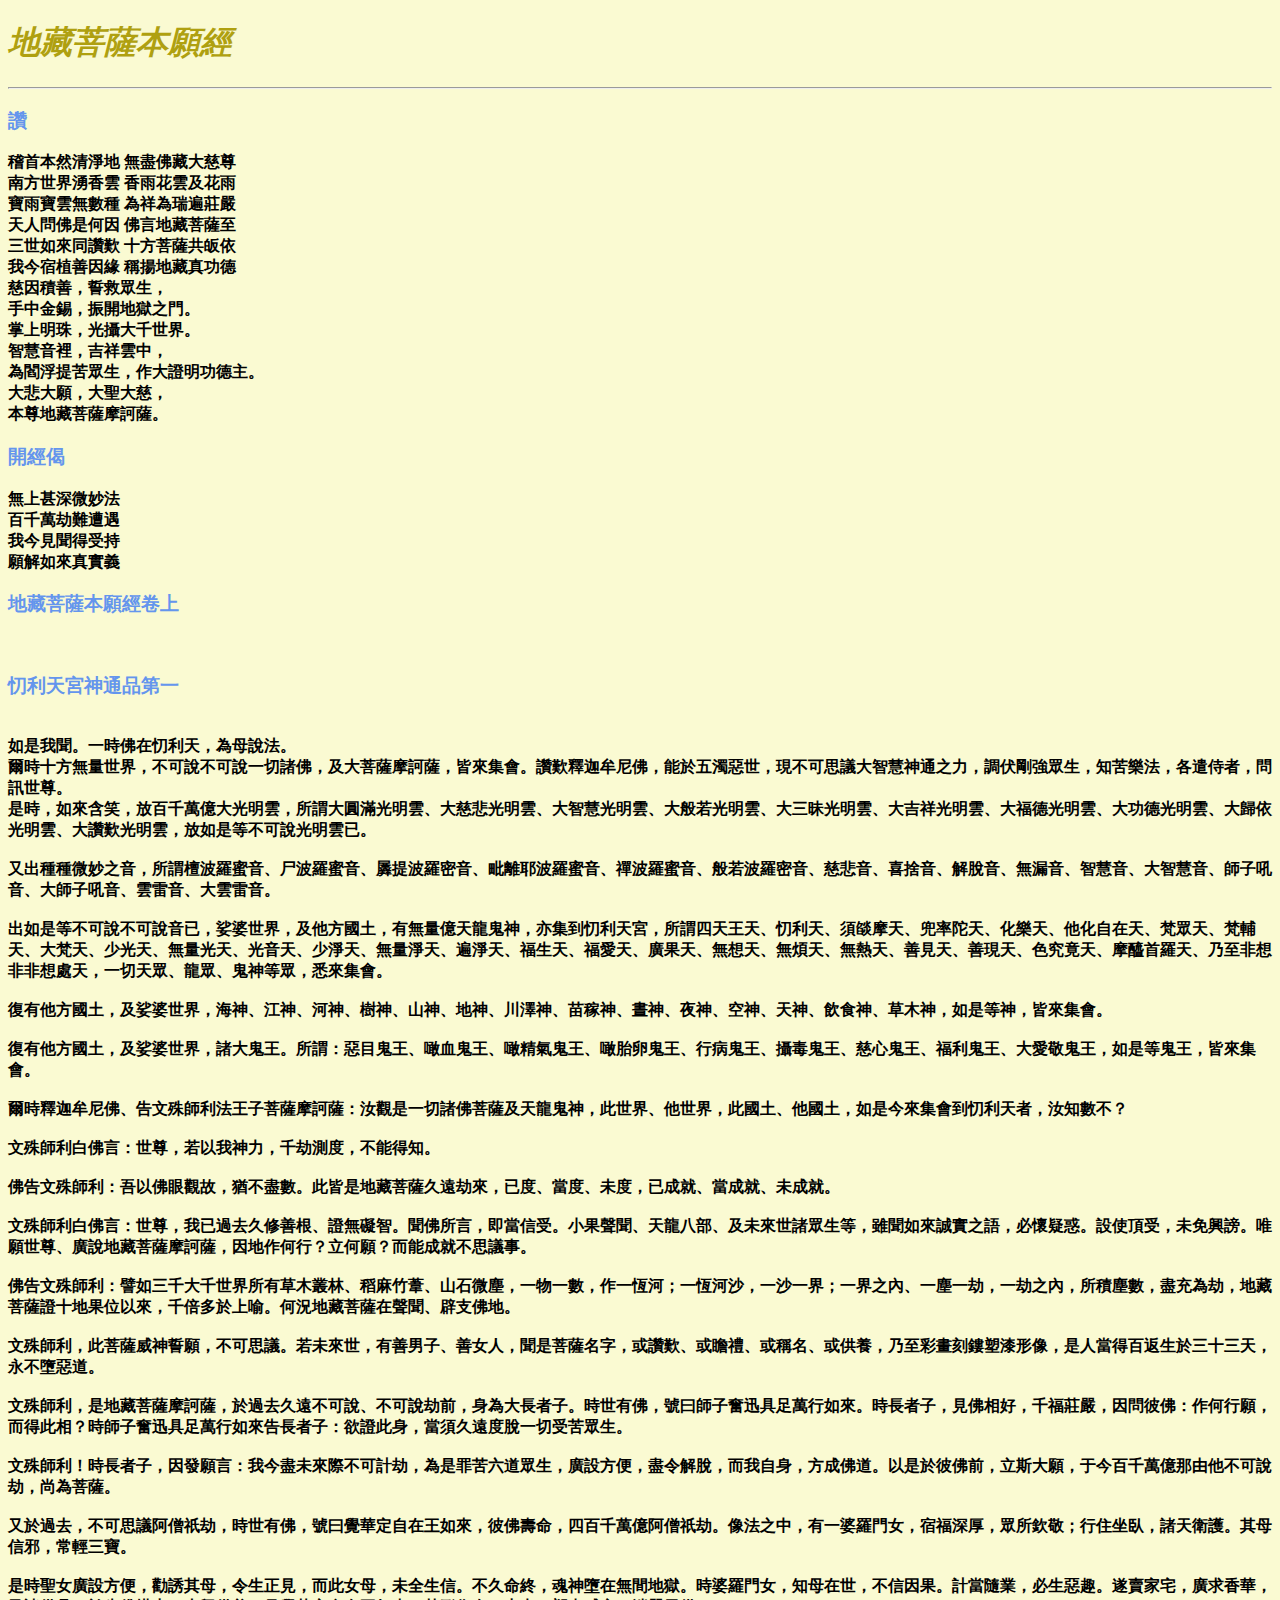
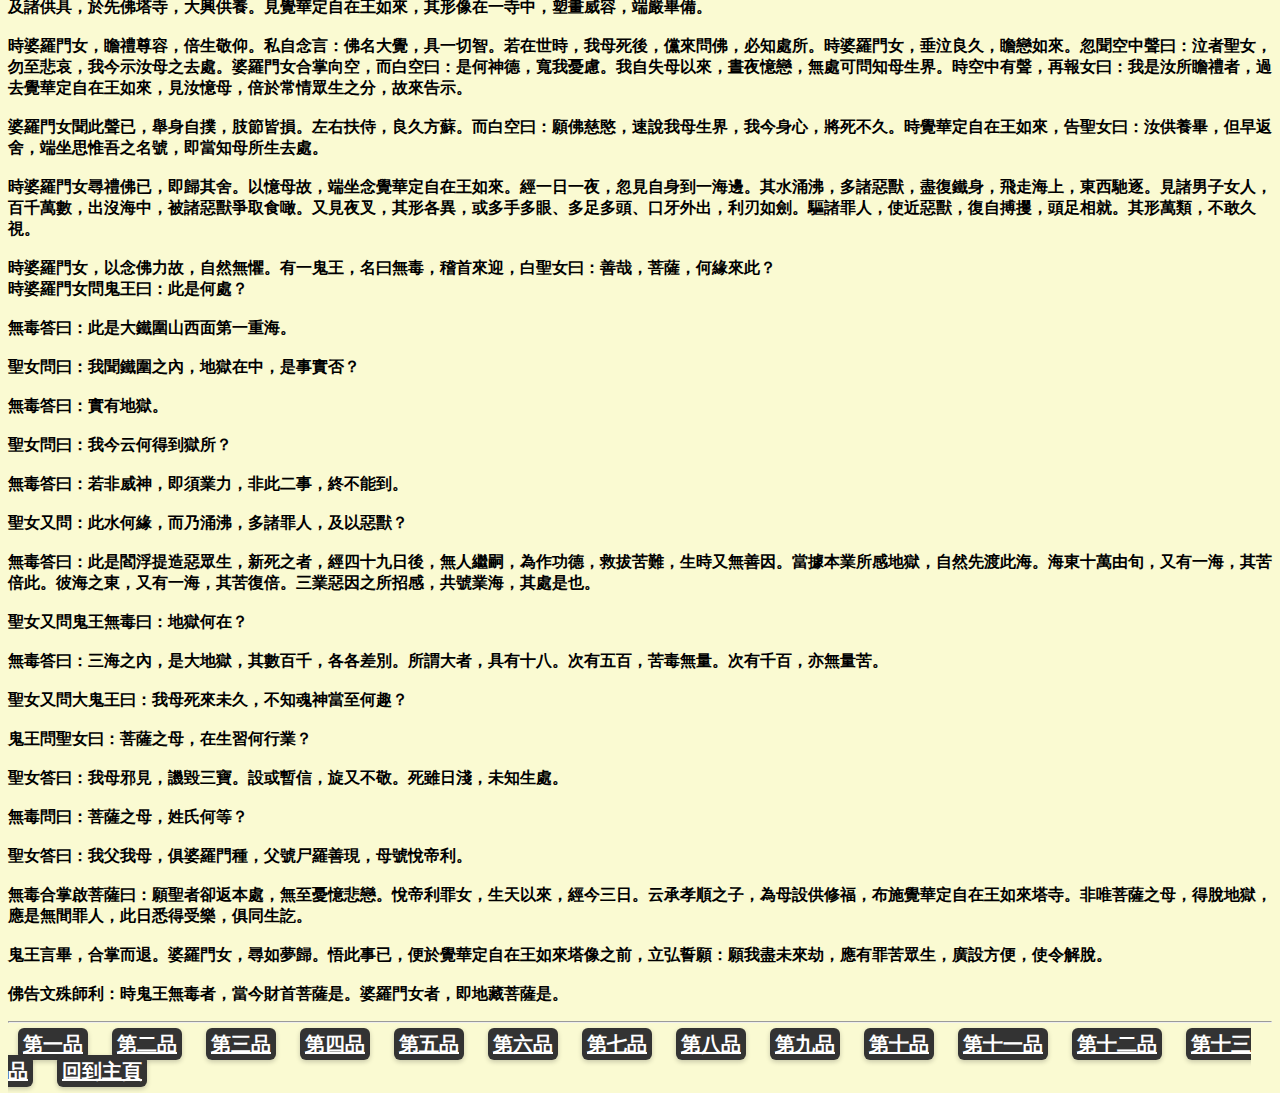
<file: 地藏經/index.html>
<!DOCTYPE html >
 <html>
    <head>
        <!--網頁標題-->
        <link rel="stylesheet" type="text/css" href="style.css">
        <meta charset="UTF-8"/>
        <title>地藏菩薩本願經</title>

    </head>
    <body >
     
        <!--基本標籤-->
        <!--h為字大小-->
        <!--b為字粗體-->
        <!--i為字斜體-->
        <!--br為中間空格-->
        <!--hr為加一條線-->
        <div style="color: rgb(175, 160, 16);">
       <h1><i>地藏菩薩本願經</i></h1>
        </div>
       <hr/>
       <div style="color: blueviolet;">
       <h3><b>讚</b></h3> 
       </div>
       <p><b>稽首本然清淨地    無盡佛藏大慈尊
<br/>
        南方世界湧香雲    香雨花雲及花雨
        <br/>
        寶雨寶雲無數種    為祥為瑞遍莊嚴
        <br/>
        天人問佛是何因    佛言地藏菩薩至
        <br/>
        三世如來同讚歎    十方菩薩共皈依
        <br/>
        我今宿植善因緣    稱揚地藏真功德
        <br/>        
        慈因積善，誓救眾生，
        <br/>
        手中金錫，振開地獄之門。
        <br/>
        掌上明珠，光攝大千世界。
        <br/>
        智慧音裡，吉祥雲中，
        <br/>
        為閻浮提苦眾生，作大證明功德主。
        <br/>
        大悲大願，大聖大慈，
        <br/>
        本尊地藏菩薩摩訶薩。       
       </b></p>   
       <div style="color: blueviolet;">
         <h3><b>開經偈</b></h3> 
       </div>
         <p><b>無上甚深微妙法       
<br/>
            百千萬劫難遭遇
            <br/>    
            我今見聞得受持
            <br/> 
            願解如來真實義</b>
            <br/>
            <div style="color: blueviolet;">
            <h3><b>地藏菩薩本願經卷上</b></h3>
            <br/> 
            <h3><b>忉利天宮神通品第一</b></h3>
            </div>
          <br/>
          <b>如是我聞。一時佛在忉利天，為母說法。
          <br/>
          爾時十方無量世界，不可說不可說一切諸佛，及大菩薩摩訶薩，皆來集會。讚歎釋迦牟尼佛，能於五濁惡世，現不可思議大智慧神通之力，調伏剛強眾生，知苦樂法，各遣侍者，問訊世尊。
          <br/>
是時，如來含笑，放百千萬億大光明雲，所謂大圓滿光明雲、大慈悲光明雲、大智慧光明雲、大般若光明雲、大三昧光明雲、大吉祥光明雲、大福德光明雲、大功德光明雲、大歸依光明雲、大讚歎光明雲，放如是等不可說光明雲已。
<br/>
<br/>
又出種種微妙之音，所謂檀波羅蜜音、尸波羅蜜音、羼提波羅密音、毗離耶波羅蜜音、禪波羅蜜音、般若波羅密音、慈悲音、喜捨音、解脫音、無漏音、智慧音、大智慧音、師子吼音、大師子吼音、雲雷音、大雲雷音。
<br/>
<br/>
出如是等不可說不可說音已，娑婆世界，及他方國土，有無量億天龍鬼神，亦集到忉利天宮，所謂四天王天、忉利天、須燄摩天、兜率陀天、化樂天、他化自在天、梵眾天、梵輔天、大梵天、少光天、無量光天、光音天、少淨天、無量淨天、遍淨天、福生天、福愛天、廣果天、無想天、無煩天、無熱天、善見天、善現天、色究竟天、摩醯首羅天、乃至非想非非想處天，一切天眾、龍眾、鬼神等眾，悉來集會。
<br/>
<br/>
復有他方國土，及娑婆世界，海神、江神、河神、樹神、山神、地神、川澤神、苗稼神、晝神、夜神、空神、天神、飲食神、草木神，如是等神，皆來集會。
<br/>
<br/>
復有他方國土，及娑婆世界，諸大鬼王。所謂：惡目鬼王、噉血鬼王、噉精氣鬼王、噉胎卵鬼王、行病鬼王、攝毒鬼王、慈心鬼王、福利鬼王、大愛敬鬼王，如是等鬼王，皆來集會。
<br/>
<br/>

爾時釋迦牟尼佛、告文殊師利法王子菩薩摩訶薩：汝觀是一切諸佛菩薩及天龍鬼神，此世界、他世界，此國土、他國土，如是今來集會到忉利天者，汝知數不？
<br/>
<br/>

文殊師利白佛言：世尊，若以我神力，千劫測度，不能得知。
<br/>
<br/>

佛告文殊師利：吾以佛眼觀故，猶不盡數。此皆是地藏菩薩久遠劫來，已度、當度、未度，已成就、當成就、未成就。
<br/>
<br/>
文殊師利白佛言：世尊，我已過去久修善根、證無礙智。聞佛所言，即當信受。小果聲聞、天龍八部、及未來世諸眾生等，雖聞如來誠實之語，必懷疑惑。設使頂受，未免興謗。唯願世尊、廣說地藏菩薩摩訶薩，因地作何行？立何願？而能成就不思議事。
<br/>
<br/>
佛告文殊師利：譬如三千大千世界所有草木叢林、稻麻竹葦、山石微塵，一物一數，作一恆河；一恆河沙，一沙一界；一界之內、一塵一劫，一劫之內，所積塵數，盡充為劫，地藏菩薩證十地果位以來，千倍多於上喻。何況地藏菩薩在聲聞、辟支佛地。
<br/>
<br/>

文殊師利，此菩薩威神誓願，不可思議。若未來世，有善男子、善女人，聞是菩薩名字，或讚歎、或瞻禮、或稱名、或供養，乃至彩畫刻鏤塑漆形像，是人當得百返生於三十三天，永不墮惡道。
<br/>
<br/>
文殊師利，是地藏菩薩摩訶薩，於過去久遠不可說、不可說劫前，身為大長者子。時世有佛，號曰師子奮迅具足萬行如來。時長者子，見佛相好，千福莊嚴，因問彼佛：作何行願，而得此相？時師子奮迅具足萬行如來告長者子：欲證此身，當須久遠度脫一切受苦眾生。
<br/>
<br/>

文殊師利！時長者子，因發願言：我今盡未來際不可計劫，為是罪苦六道眾生，廣設方便，盡令解脫，而我自身，方成佛道。以是於彼佛前，立斯大願，于今百千萬億那由他不可說劫，尚為菩薩。
<br/>
<br/>

又於過去，不可思議阿僧祇劫，時世有佛，號曰覺華定自在王如來，彼佛壽命，四百千萬億阿僧祇劫。像法之中，有一婆羅門女，宿福深厚，眾所欽敬；行住坐臥，諸天衛護。其母信邪，常輕三寶。
<br/>
<br/>

是時聖女廣設方便，勸誘其母，令生正見，而此女母，未全生信。不久命終，魂神墮在無間地獄。時婆羅門女，知母在世，不信因果。計當隨業，必生惡趣。遂賣家宅，廣求香華，及諸供具，於先佛塔寺，大興供養。見覺華定自在王如來，其形像在一寺中，塑畫威容，端嚴畢備。
<br/>
<br/>
時婆羅門女，瞻禮尊容，倍生敬仰。私自念言：佛名大覺，具一切智。若在世時，我母死後，儻來問佛，必知處所。時婆羅門女，垂泣良久，瞻戀如來。忽聞空中聲曰：泣者聖女，勿至悲哀，我今示汝母之去處。婆羅門女合掌向空，而白空曰：是何神德，寬我憂慮。我自失母以來，晝夜憶戀，無處可問知母生界。時空中有聲，再報女曰：我是汝所瞻禮者，過去覺華定自在王如來，見汝憶母，倍於常情眾生之分，故來告示。
<br/>
<br/>
婆羅門女聞此聲已，舉身自撲，肢節皆損。左右扶侍，良久方蘇。而白空曰：願佛慈愍，速說我母生界，我今身心，將死不久。時覺華定自在王如來，告聖女曰：汝供養畢，但早返舍，端坐思惟吾之名號，即當知母所生去處。
<br/>
<br/>
時婆羅門女尋禮佛已，即歸其舍。以憶母故，端坐念覺華定自在王如來。經一日一夜，忽見自身到一海邊。其水涌沸，多諸惡獸，盡復鐵身，飛走海上，東西馳逐。見諸男子女人，百千萬數，出沒海中，被諸惡獸爭取食噉。又見夜叉，其形各異，或多手多眼、多足多頭、口牙外出，利刃如劍。驅諸罪人，使近惡獸，復自搏攫，頭足相就。其形萬類，不敢久視。
<br/>
<br/>

時婆羅門女，以念佛力故，自然無懼。有一鬼王，名曰無毒，稽首來迎，白聖女曰：善哉，菩薩，何緣來此？

<br/>

時婆羅門女問鬼王曰：此是何處？
<br/>
<br/>

無毒答曰：此是大鐵圍山西面第一重海。
<br/>
<br/>

聖女問曰：我聞鐵圍之內，地獄在中，是事實否？
<br/>
<br/>

無毒答曰：實有地獄。
<br/>
<br/>

聖女問曰：我今云何得到獄所？
<br/>
<br/>

無毒答曰：若非威神，即須業力，非此二事，終不能到。
<br/>
<br/>

聖女又問：此水何緣，而乃涌沸，多諸罪人，及以惡獸？
<br/>
<br/>
無毒答曰：此是閻浮提造惡眾生，新死之者，經四十九日後，無人繼嗣，為作功德，救拔苦難，生時又無善因。當據本業所感地獄，自然先渡此海。海東十萬由旬，又有一海，其苦倍此。彼海之東，又有一海，其苦復倍。三業惡因之所招感，共號業海，其處是也。
<br/>
<br/> 
聖女又問鬼王無毒曰：地獄何在？
<br/>
<br/>
無毒答曰：三海之內，是大地獄，其數百千，各各差別。所謂大者，具有十八。次有五百，苦毒無量。次有千百，亦無量苦。
<br/>
<br/>
聖女又問大鬼王曰：我母死來未久，不知魂神當至何趣？
<br/>
<br/>
鬼王問聖女曰：菩薩之母，在生習何行業？
<br/>
<br/> 
聖女答曰：我母邪見，譏毀三寶。設或暫信，旋又不敬。死雖日淺，未知生處。
<br/>
<br/>
無毒問曰：菩薩之母，姓氏何等？
<br/>
<br/>
聖女答曰：我父我母，俱婆羅門種，父號尸羅善現，母號悅帝利。
<br/>
<br/>
無毒合掌啟菩薩曰：願聖者卻返本處，無至憂憶悲戀。悅帝利罪女，生天以來，經今三日。云承孝順之子，為母設供修福，布施覺華定自在王如來塔寺。非唯菩薩之母，得脫地獄，應是無間罪人，此日悉得受樂，俱同生訖。
<br/>
<br/>
鬼王言畢，合掌而退。婆羅門女，尋如夢歸。悟此事已，便於覺華定自在王如來塔像之前，立弘誓願：願我盡未來劫，應有罪苦眾生，廣設方便，使令解脫。
<br/>
<br/>
佛告文殊師利：時鬼王無毒者，當今財首菩薩是。婆羅門女者，即地藏菩薩是。
          </b> </p>
          <hr/>
          
          <a href="index.html">第一品</a>
          <a href="page.html">第二品</a>
          <a href="page3.html">第三品</a>
          <a href="page4.html">第四品</a>
          <a href="page5.html">第五品</a>
          <a href="page6.html">第六品</a>
          <a href="page7.html">第七品</a>
          <a href="page8.html">第八品</a>
          <a href="page9.html">第九品</a>
          <a href="page10.html">第十品</a>
          <a href="page11.html">第十一品</a>
          <a href="page12.html">第十二品</a>
          <a href="page13.html">第十三品</a>
          <a href="../main/main.html">回到主頁</a>
    
    </body>
 </html>
</file>
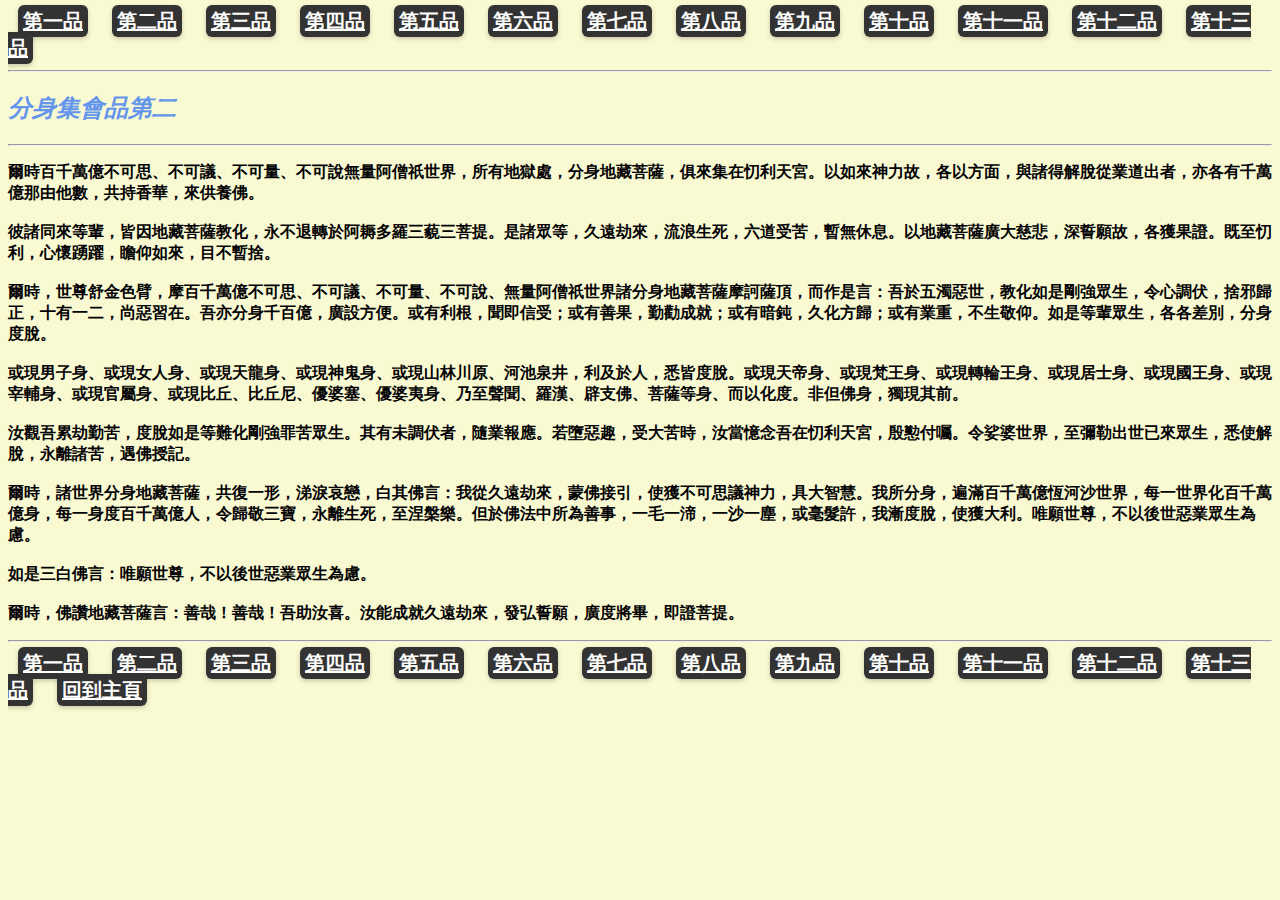
<file: 地藏經/page.html>
<!DOCTYPE html>
<html>
    <meta charset="UTF-8"/>
    <head>
      <link rel="stylesheet" type="text/css" href="style.css">
      <title>第二品</title>    
    </head>
    <body>
      <a href="index.html">第一品</a>
    <a href="page.html">第二品</a>
    <a href="page3.html">第三品</a>
    <a href="page4.html">第四品</a>
    <a href="page5.html">第五品</a>
    <a href="page6.html">第六品</a>
    <a href="page7.html">第七品</a>
    <a href="page8.html">第八品</a>
    <a href="page9.html">第九品</a>
    <a href="page10.html">第十品</a>
    <a href="page11.html">第十一品</a>
    <a href="page12.html">第十二品</a>
    <a href="page13.html">第十三品</a>
    <hr/>
    <div style="color: blueviolet;">
      <h2><i>分身集會品第二</i></h2>     
    </div>
        <hr/>    
        <p><b> 
          爾時百千萬億不可思、不可議、不可量、不可說無量阿僧祇世界，所有地獄處，分身地藏菩薩，俱來集在忉利天宮。以如來神力故，各以方面，與諸得解脫從業道出者，亦各有千萬億那由他數，共持香華，來供養佛。
          <br/>
          <br/>
          彼諸同來等輩，皆因地藏菩薩教化，永不退轉於阿耨多羅三藐三菩提。是諸眾等，久遠劫來，流浪生死，六道受苦，暫無休息。以地藏菩薩廣大慈悲，深誓願故，各獲果證。既至忉利，心懷踴躍，瞻仰如來，目不暫捨。
          <br/>
          <br/>
          爾時，世尊舒金色臂，摩百千萬億不可思、不可議、不可量、不可說、無量阿僧祇世界諸分身地藏菩薩摩訶薩頂，而作是言：吾於五濁惡世，教化如是剛強眾生，令心調伏，捨邪歸正，十有一二，尚惡習在。吾亦分身千百億，廣設方便。或有利根，聞即信受；或有善果，勤勸成就；或有暗鈍，久化方歸；或有業重，不生敬仰。如是等輩眾生，各各差別，分身度脫。
          <br/>
          <br/>
          或現男子身、或現女人身、或現天龍身、或現神鬼身、或現山林川原、河池泉井，利及於人，悉皆度脫。或現天帝身、或現梵王身、或現轉輪王身、或現居士身、或現國王身、或現宰輔身、或現官屬身、或現比丘、比丘尼、優婆塞、優婆夷身、乃至聲聞、羅漢、辟支佛、菩薩等身、而以化度。非但佛身，獨現其前。
          <br/>
          <br/>
          汝觀吾累劫勤苦，度脫如是等難化剛強罪苦眾生。其有未調伏者，隨業報應。若墮惡趣，受大苦時，汝當憶念吾在忉利天宮，殷懃付囑。令娑婆世界，至彌勒出世已來眾生，悉使解脫，永離諸苦，遇佛授記。
          
          <br/>
          <br/>
          爾時，諸世界分身地藏菩薩，共復一形，涕淚哀戀，白其佛言：我從久遠劫來，蒙佛接引，使獲不可思議神力，具大智慧。我所分身，遍滿百千萬億恆河沙世界，每一世界化百千萬億身，每一身度百千萬億人，令歸敬三寶，永離生死，至涅槃樂。但於佛法中所為善事，一毛一渧，一沙一塵，或毫髮許，我漸度脫，使獲大利。唯願世尊，不以後世惡業眾生為慮。
          
          <br/>
          <br/>
          如是三白佛言：唯願世尊，不以後世惡業眾生為慮。
          <br/>
          <br/>
          
          爾時，佛讚地藏菩薩言：善哉！善哉！吾助汝喜。汝能成就久遠劫來，發弘誓願，廣度將畢，即證菩提。</b></p>
<hr/>
<a href="index.html">第一品</a>
<a href="page.html">第二品</a>
<a href="page3.html">第三品</a>
<a href="page4.html">第四品</a>
<a href="page5.html">第五品</a>
<a href="page6.html">第六品</a>
<a href="page7.html">第七品</a>
<a href="page8.html">第八品</a>
<a href="page9.html">第九品</a>
<a href="page10.html">第十品</a>
<a href="page11.html">第十一品</a>
<a href="page12.html">第十二品</a>
<a href="page13.html">第十三品</a>
<a href="../main/main.html">回到主頁</a>
    </body>
</html>
</file>
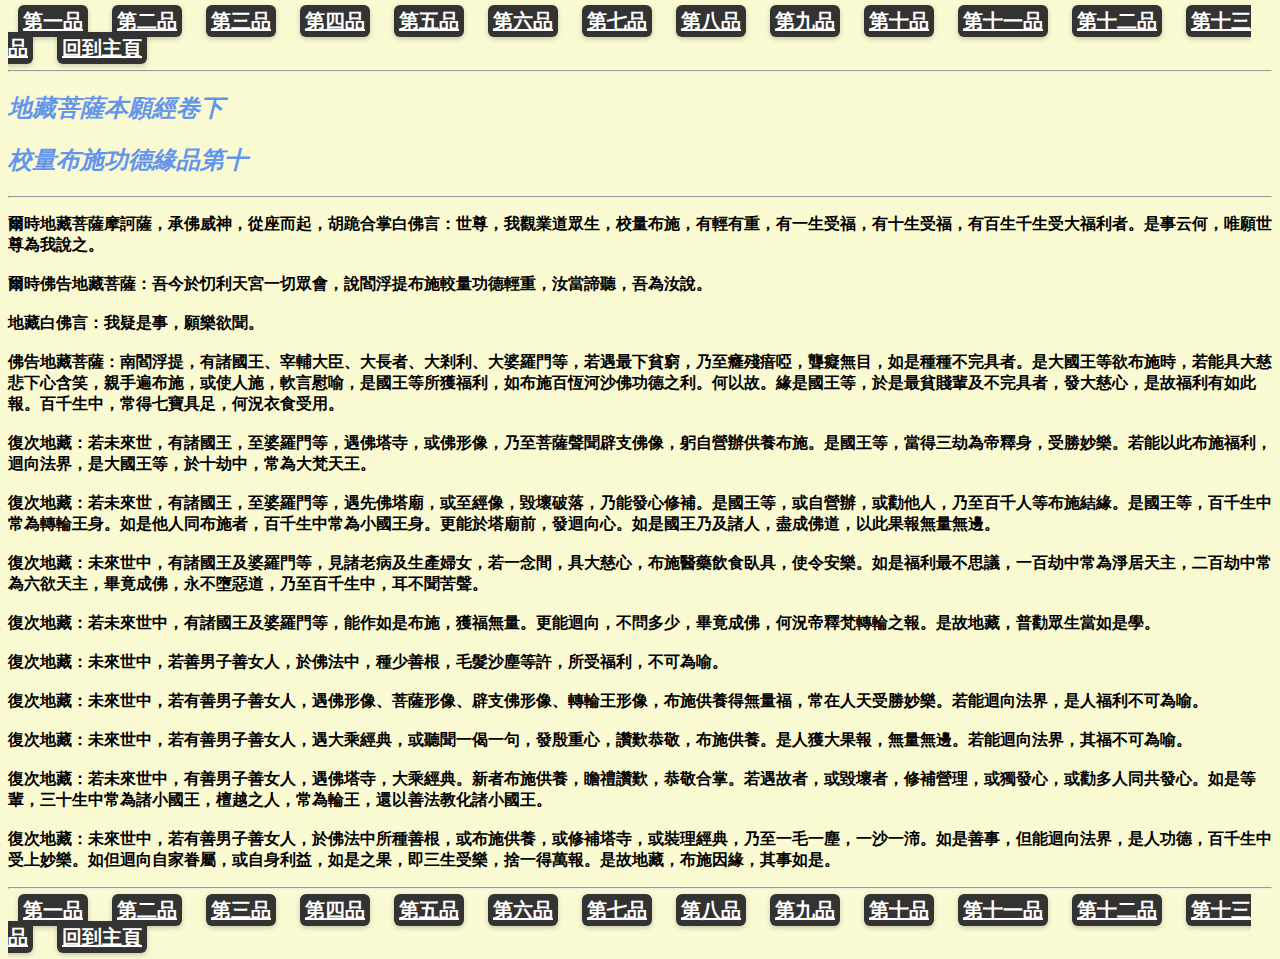
<file: 地藏經/page10.html>
<!DOCTYPE html>
<html>
    <meta charset="UTF-8"/>
    <head>
        <link rel="stylesheet" type="text/css" href="style.css">
      <title>第四品</title>    
    </head>
    <body>
      
      <a href="index.html">第一品</a>
    <a href="page.html">第二品</a>
    <a href="page3.html">第三品</a>
    <a href="page4.html">第四品</a>
    <a href="page5.html">第五品</a>
    <a href="page6.html">第六品</a>
    <a href="page7.html">第七品</a>
    <a href="page8.html">第八品</a>
    <a href="page9.html">第九品</a>
    <a href="page10.html">第十品</a>
    <a href="page11.html">第十一品</a>
    <a href="page12.html">第十二品</a>
    <a href="page13.html">第十三品</a>
    <a href="../main/main.html">回到主頁</a>
    <hr/>
    <div style="color: blueviolet;">
        <h2><i>地藏菩薩本願經卷下</i></h2>
        <h2><i>校量布施功德緣品第十</i></h2>
    </div>
        <hr/>
        <p><b>爾時地藏菩薩摩訶薩，承佛威神，從座而起，胡跪合掌白佛言：世尊，我觀業道眾生，校量布施，有輕有重，有一生受福，有十生受福，有百生千生受大福利者。是事云何，唯願世尊為我說之。
<br/>
<br/>
            爾時佛告地藏菩薩：吾今於忉利天宮一切眾會，說閻浮提布施較量功德輕重，汝當諦聽，吾為汝說。
            <br/>
            <br/>
            地藏白佛言：我疑是事，願樂欲聞。
            <br/>
<br/>    
            佛告地藏菩薩：南閻浮提，有諸國王、宰輔大臣、大長者、大剎利、大婆羅門等，若遇最下貧窮，乃至癃殘瘖啞，聾癡無目，如是種種不完具者。是大國王等欲布施時，若能具大慈悲下心含笑，親手遍布施，或使人施，軟言慰喻，是國王等所獲福利，如布施百恆河沙佛功德之利。何以故。緣是國王等，於是最貧賤輩及不完具者，發大慈心，是故福利有如此報。百千生中，常得七寶具足，何況衣食受用。
            <br/>
            <br/>        
            復次地藏：若未來世，有諸國王，至婆羅門等，遇佛塔寺，或佛形像，乃至菩薩聲聞辟支佛像，躬自營辦供養布施。是國王等，當得三劫為帝釋身，受勝妙樂。若能以此布施福利，迴向法界，是大國王等，於十劫中，常為大梵天王。
            <br/>
<br/>
            復次地藏：若未來世，有諸國王，至婆羅門等，遇先佛塔廟，或至經像，毀壞破落，乃能發心修補。是國王等，或自營辦，或勸他人，乃至百千人等布施結緣。是國王等，百千生中常為轉輪王身。如是他人同布施者，百千生中常為小國王身。更能於塔廟前，發迴向心。如是國王乃及諸人，盡成佛道，以此果報無量無邊。
            <br/>
            <br/>        
            復次地藏：未來世中，有諸國王及婆羅門等，見諸老病及生產婦女，若一念間，具大慈心，布施醫藥飲食臥具，使令安樂。如是福利最不思議，一百劫中常為淨居天主，二百劫中常為六欲天主，畢竟成佛，永不墮惡道，乃至百千生中，耳不聞苦聲。
            <br/>
<br/>
            復次地藏：若未來世中，有諸國王及婆羅門等，能作如是布施，獲福無量。更能迴向，不問多少，畢竟成佛，何況帝釋梵轉輪之報。是故地藏，普勸眾生當如是學。
            <br/>
            <br/>  
            復次地藏：未來世中，若善男子善女人，於佛法中，種少善根，毛髮沙塵等許，所受福利，不可為喻。
            <br/>
            <br/>
            復次地藏：未來世中，若有善男子善女人，遇佛形像、菩薩形像、辟支佛形像、轉輪王形像，布施供養得無量福，常在人天受勝妙樂。若能迴向法界，是人福利不可為喻。
            <br/>
            <br/>
            復次地藏：未來世中，若有善男子善女人，遇大乘經典，或聽聞一偈一句，發殷重心，讚歎恭敬，布施供養。是人獲大果報，無量無邊。若能迴向法界，其福不可為喻。
            <br/>
<br/>    
       復次地藏：若未來世中，有善男子善女人，遇佛塔寺，大乘經典。新者布施供養，瞻禮讚歎，恭敬合掌。若遇故者，或毀壞者，修補營理，或獨發心，或勸多人同共發心。如是等輩，三十生中常為諸小國王，檀越之人，常為輪王，還以善法教化諸小國王。
       <br/>
       <br/>            
            復次地藏：未來世中，若有善男子善女人，於佛法中所種善根，或布施供養，或修補塔寺，或裝理經典，乃至一毛一塵，一沙一渧。如是善事，但能迴向法界，是人功德，百千生中受上妙樂。如但迴向自家眷屬，或自身利益，如是之果，即三生受樂，捨一得萬報。是故地藏，布施因緣，其事如是。</b></p>
            <hr/>
            <a href="index.html">第一品</a>
            <a href="page.html">第二品</a>
            <a href="page3.html">第三品</a>
            <a href="page4.html">第四品</a>
            <a href="page5.html">第五品</a>
            <a href="page6.html">第六品</a>
            <a href="page7.html">第七品</a>
            <a href="page8.html">第八品</a>
            <a href="page9.html">第九品</a>
            <a href="page10.html">第十品</a>
            <a href="page11.html">第十一品</a>
            <a href="page12.html">第十二品</a>
            <a href="page13.html">第十三品</a>
            <a href="../main/main.html">回到主頁</a>
</file>
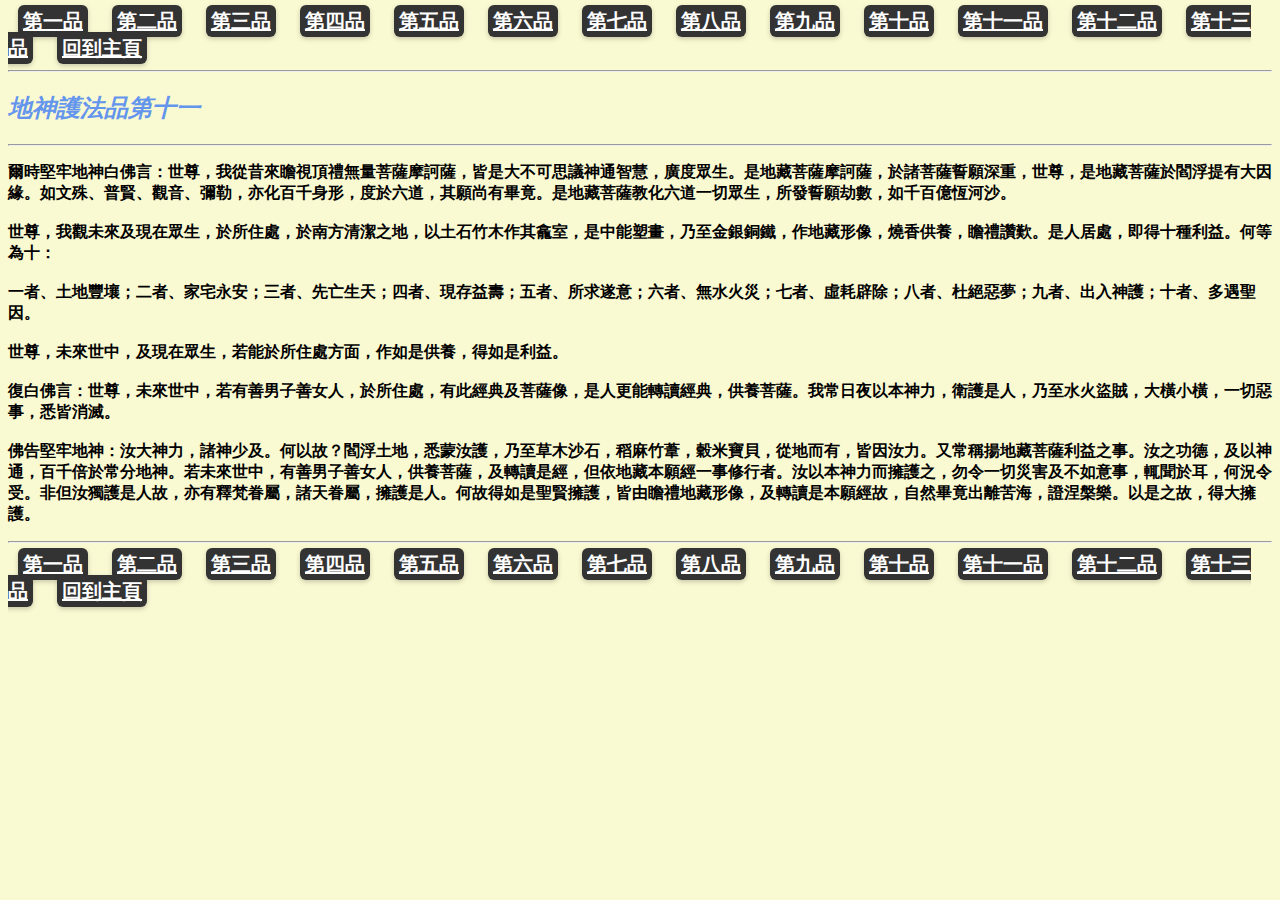
<file: 地藏經/page11.html>
<!DOCTYPE html>
<html>
    <meta charset="UTF-8"/>
    <head>
        <link rel="stylesheet" type="text/css" href="style.css">
      <title>第十一品</title>    
    </head>
    <body>
      
      <a href="index.html">第一品</a>
    <a href="page.html">第二品</a>
    <a href="page3.html">第三品</a>
    <a href="page4.html">第四品</a>
    <a href="page5.html">第五品</a>
    <a href="page6.html">第六品</a>
    <a href="page7.html">第七品</a>
    <a href="page8.html">第八品</a>
    <a href="page9.html">第九品</a>
    <a href="page10.html">第十品</a>
    <a href="page11.html">第十一品</a>
    <a href="page12.html">第十二品</a>
    <a href="page13.html">第十三品</a>
    <a href="../main/main.html">回到主頁</a>
    <hr/>
    <div style="color: blueviolet;">
        <h2><i>地神護法品第十一</i></h2>
    </div>
        <hr/>
        <p><b>爾時堅牢地神白佛言：世尊，我從昔來瞻視頂禮無量菩薩摩訶薩，皆是大不可思議神通智慧，廣度眾生。是地藏菩薩摩訶薩，於諸菩薩誓願深重，世尊，是地藏菩薩於閻浮提有大因緣。如文殊、普賢、觀音、彌勒，亦化百千身形，度於六道，其願尚有畢竟。是地藏菩薩教化六道一切眾生，所發誓願劫數，如千百億恆河沙。
<br/>
<br/>

世尊，我觀未來及現在眾生，於所住處，於南方清潔之地，以土石竹木作其龕室，是中能塑畫，乃至金銀銅鐵，作地藏形像，燒香供養，瞻禮讚歎。是人居處，即得十種利益。何等為十：

<br/>
<br/>
一者、土地豐壤；二者、家宅永安；三者、先亡生天；四者、現存益壽；五者、所求遂意；六者、無水火災；七者、虛耗辟除；八者、杜絕惡夢；九者、出入神護；十者、多遇聖因。

<br/>
<br/>
世尊，未來世中，及現在眾生，若能於所住處方面，作如是供養，得如是利益。
<br/>
<br/>

復白佛言：世尊，未來世中，若有善男子善女人，於所住處，有此經典及菩薩像，是人更能轉讀經典，供養菩薩。我常日夜以本神力，衛護是人，乃至水火盜賊，大橫小橫，一切惡事，悉皆消滅。
<br/>
<br/>

佛告堅牢地神：汝大神力，諸神少及。何以故？閻浮土地，悉蒙汝護，乃至草木沙石，稻麻竹葦，穀米寶貝，從地而有，皆因汝力。又常稱揚地藏菩薩利益之事。汝之功德，及以神通，百千倍於常分地神。若未來世中，有善男子善女人，供養菩薩，及轉讀是經，但依地藏本願經一事修行者。汝以本神力而擁護之，勿令一切災害及不如意事，輒聞於耳，何況令受。非但汝獨護是人故，亦有釋梵眷屬，諸天眷屬，擁護是人。何故得如是聖賢擁護，皆由瞻禮地藏形像，及轉讀是本願經故，自然畢竟出離苦海，證涅槃樂。以是之故，得大擁護。</b</p>
<hr/>
<a href="index.html">第一品</a>
<a href="page.html">第二品</a>
<a href="page3.html">第三品</a>
<a href="page4.html">第四品</a>
<a href="page5.html">第五品</a>
<a href="page6.html">第六品</a>
<a href="page7.html">第七品</a>
<a href="page8.html">第八品</a>
<a href="page9.html">第九品</a>
<a href="page10.html">第十品</a>
<a href="page11.html">第十一品</a>
<a href="page12.html">第十二品</a>
<a href="page13.html">第十三品</a>
<a href="../main/main.html">回到主頁</a>
</file>
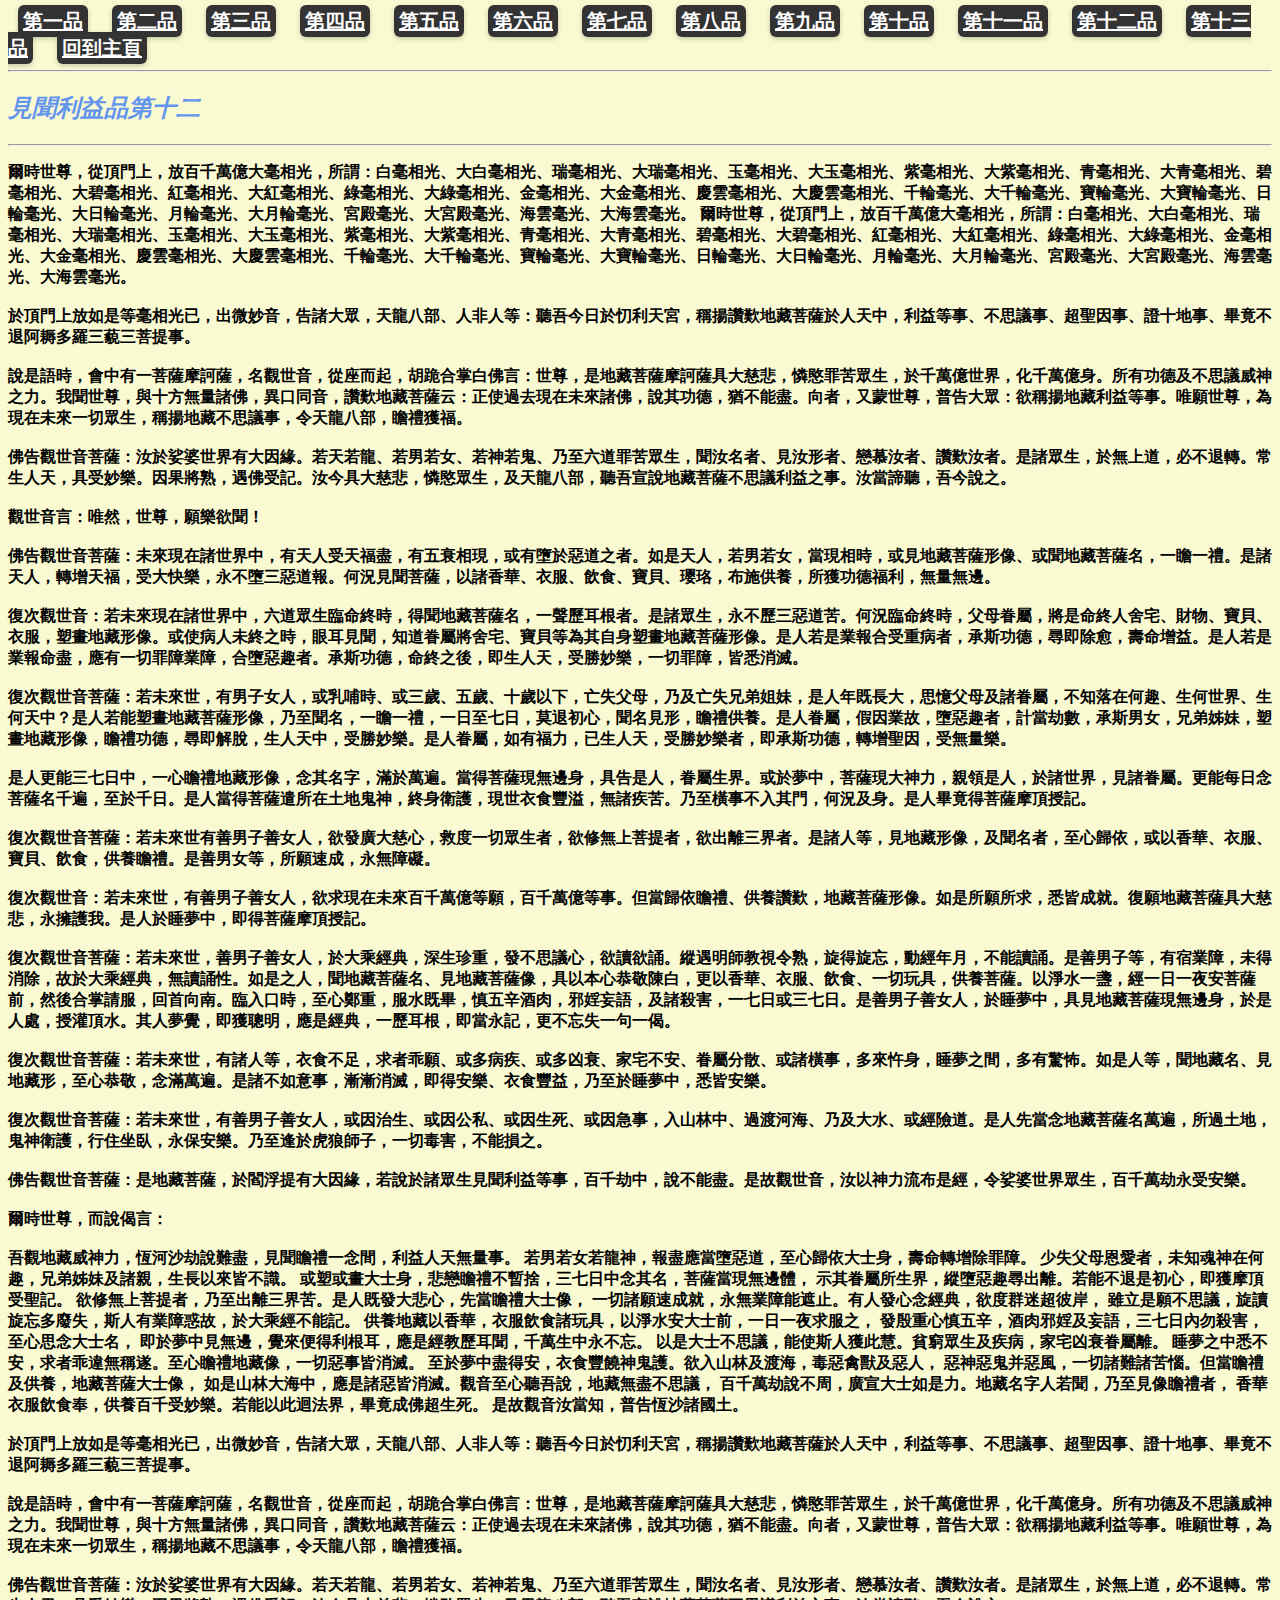
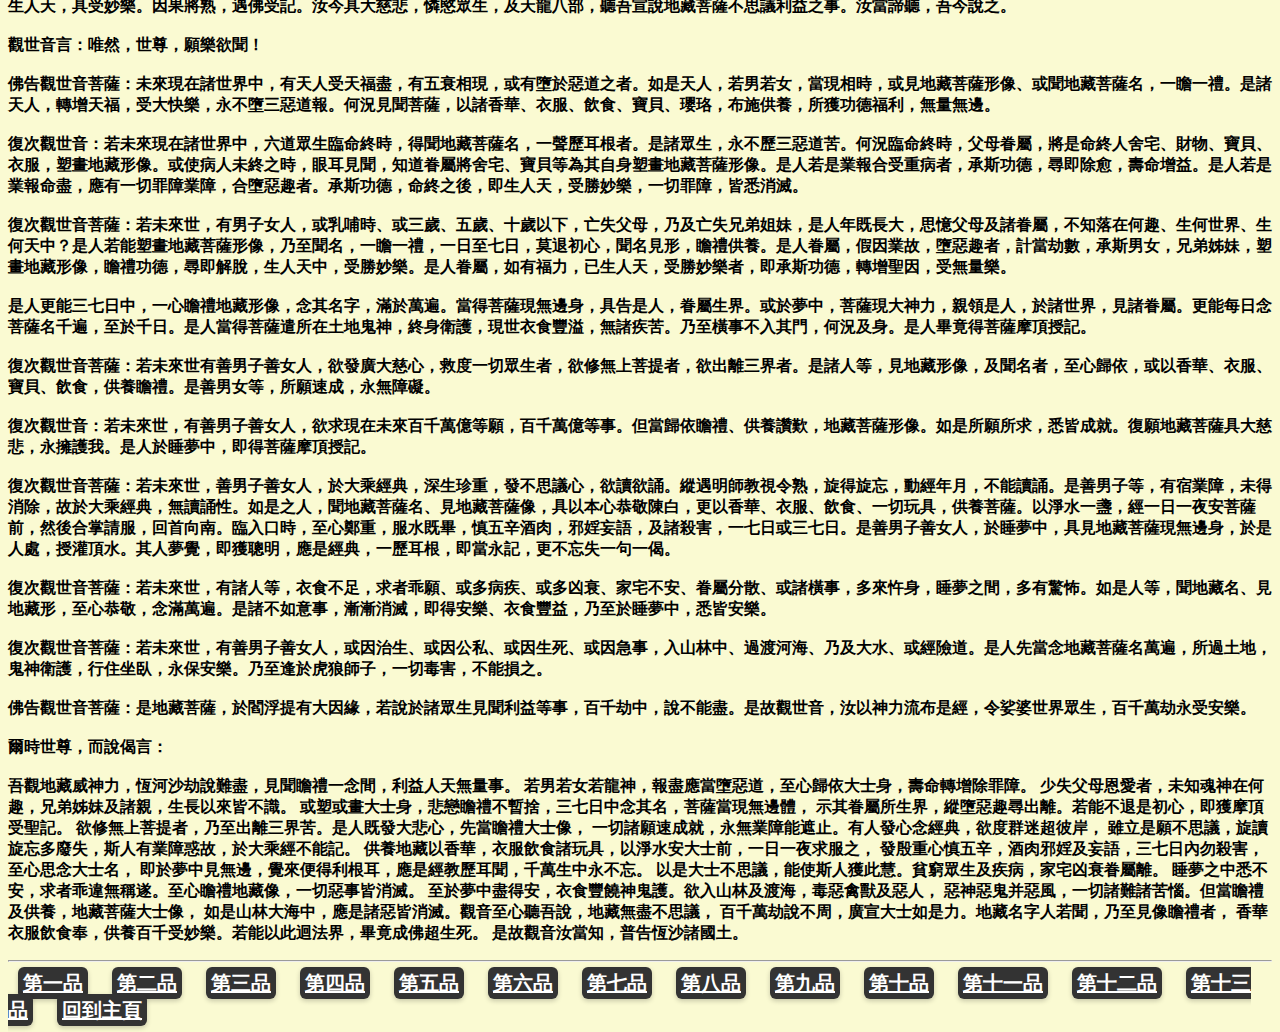
<file: 地藏經/page12.html>
<!DOCTYPE html>
<html>
    <meta charset="UTF-8"/>
    <head>
        <link rel="stylesheet" type="text/css" href="style.css">
      <title>第十二品</title>    
    </head>
    <body>
      
      <a href="index.html">第一品</a>
    <a href="page.html">第二品</a>
    <a href="page3.html">第三品</a>
    <a href="page4.html">第四品</a>
    <a href="page5.html">第五品</a>
    <a href="page6.html">第六品</a>
    <a href="page7.html">第七品</a>
    <a href="page8.html">第八品</a>
    <a href="page9.html">第九品</a>
    <a href="page10.html">第十品</a>
    <a href="page11.html">第十一品</a>
    <a href="page12.html">第十二品</a>
    <a href="page13.html">第十三品</a>
    <a href="../main/main.html">回到主頁</a>
    <hr/>
    <div style="color: blueviolet;">
        <h2><i>見聞利益品第十二</i></h2>
    </div>
        <hr/>
        <p><b>爾時世尊，從頂門上，放百千萬億大毫相光，所謂：白毫相光、大白毫相光、瑞毫相光、大瑞毫相光、玉毫相光、大玉毫相光、紫毫相光、大紫毫相光、青毫相光、大青毫相光、碧毫相光、大碧毫相光、紅毫相光、大紅毫相光、綠毫相光、大綠毫相光、金毫相光、大金毫相光、慶雲毫相光、大慶雲毫相光、千輪毫光、大千輪毫光、寶輪毫光、大寶輪毫光、日輪毫光、大日輪毫光、月輪毫光、大月輪毫光、宮殿毫光、大宮殿毫光、海雲毫光、大海雲毫光。

爾時世尊，從頂門上，放百千萬億大毫相光，所謂：白毫相光、大白毫相光、瑞毫相光、大瑞毫相光、玉毫相光、大玉毫相光、紫毫相光、大紫毫相光、青毫相光、大青毫相光、碧毫相光、大碧毫相光、紅毫相光、大紅毫相光、綠毫相光、大綠毫相光、金毫相光、大金毫相光、慶雲毫相光、大慶雲毫相光、千輪毫光、大千輪毫光、寶輪毫光、大寶輪毫光、日輪毫光、大日輪毫光、月輪毫光、大月輪毫光、宮殿毫光、大宮殿毫光、海雲毫光、大海雲毫光。
<br/>
<br/>

於頂門上放如是等毫相光已，出微妙音，告諸大眾，天龍八部、人非人等：聽吾今日於忉利天宮，稱揚讚歎地藏菩薩於人天中，利益等事、不思議事、超聖因事、證十地事、畢竟不退阿耨多羅三藐三菩提事。

<br/>
<br/>

說是語時，會中有一菩薩摩訶薩，名觀世音，從座而起，胡跪合掌白佛言：世尊，是地藏菩薩摩訶薩具大慈悲，憐愍罪苦眾生，於千萬億世界，化千萬億身。所有功德及不思議威神之力。我聞世尊，與十方無量諸佛，異口同音，讚歎地藏菩薩云：正使過去現在未來諸佛，說其功德，猶不能盡。向者，又蒙世尊，普告大眾：欲稱揚地藏利益等事。唯願世尊，為現在未來一切眾生，稱揚地藏不思議事，令天龍八部，瞻禮獲福。
<br/>
<br/>
 

佛告觀世音菩薩：汝於娑婆世界有大因緣。若天若龍、若男若女、若神若鬼、乃至六道罪苦眾生，聞汝名者、見汝形者、戀慕汝者、讚歎汝者。是諸眾生，於無上道，必不退轉。常生人天，具受妙樂。因果將熟，遇佛受記。汝今具大慈悲，憐愍眾生，及天龍八部，聽吾宣說地藏菩薩不思議利益之事。汝當諦聽，吾今說之。
<br/>
<br/>
 

觀世音言：唯然，世尊，願樂欲聞！
<br/>
<br/>
 

佛告觀世音菩薩：未來現在諸世界中，有天人受天福盡，有五衰相現，或有墮於惡道之者。如是天人，若男若女，當現相時，或見地藏菩薩形像、或聞地藏菩薩名，一瞻一禮。是諸天人，轉增天福，受大快樂，永不墮三惡道報。何況見聞菩薩，以諸香華、衣服、飲食、寶貝、瓔珞，布施供養，所獲功德福利，無量無邊。
<br/>
<br/>
 

復次觀世音：若未來現在諸世界中，六道眾生臨命終時，得聞地藏菩薩名，一聲歷耳根者。是諸眾生，永不歷三惡道苦。何況臨命終時，父母眷屬，將是命終人舍宅、財物、寶貝、衣服，塑畫地藏形像。或使病人未終之時，眼耳見聞，知道眷屬將舍宅、寶貝等為其自身塑畫地藏菩薩形像。是人若是業報合受重病者，承斯功德，尋即除愈，壽命增益。是人若是業報命盡，應有一切罪障業障，合墮惡趣者。承斯功德，命終之後，即生人天，受勝妙樂，一切罪障，皆悉消滅。
<br/>
<br/>
 

復次觀世音菩薩：若未來世，有男子女人，或乳哺時、或三歲、五歲、十歲以下，亡失父母，乃及亡失兄弟姐妹，是人年既長大，思憶父母及諸眷屬，不知落在何趣、生何世界、生何天中？是人若能塑畫地藏菩薩形像，乃至聞名，一瞻一禮，一日至七日，莫退初心，聞名見形，瞻禮供養。是人眷屬，假因業故，墮惡趣者，計當劫數，承斯男女，兄弟姊妹，塑畫地藏形像，瞻禮功德，尋即解脫，生人天中，受勝妙樂。是人眷屬，如有福力，已生人天，受勝妙樂者，即承斯功德，轉增聖因，受無量樂。
<br/>
<br/>
 

是人更能三七日中，一心瞻禮地藏形像，念其名字，滿於萬遍。當得菩薩現無邊身，具告是人，眷屬生界。或於夢中，菩薩現大神力，親領是人，於諸世界，見諸眷屬。更能每日念菩薩名千遍，至於千日。是人當得菩薩遣所在土地鬼神，終身衛護，現世衣食豐溢，無諸疾苦。乃至橫事不入其門，何況及身。是人畢竟得菩薩摩頂授記。
<br/>
<br/>
 

復次觀世音菩薩：若未來世有善男子善女人，欲發廣大慈心，救度一切眾生者，欲修無上菩提者，欲出離三界者。是諸人等，見地藏形像，及聞名者，至心歸依，或以香華、衣服、寶貝、飲食，供養瞻禮。是善男女等，所願速成，永無障礙。

<br/>
<br/>

復次觀世音：若未來世，有善男子善女人，欲求現在未來百千萬億等願，百千萬億等事。但當歸依瞻禮、供養讚歎，地藏菩薩形像。如是所願所求，悉皆成就。復願地藏菩薩具大慈悲，永擁護我。是人於睡夢中，即得菩薩摩頂授記。
<br/>
<br/>
 

復次觀世音菩薩：若未來世，善男子善女人，於大乘經典，深生珍重，發不思議心，欲讀欲誦。縱遇明師教視令熟，旋得旋忘，動經年月，不能讀誦。是善男子等，有宿業障，未得消除，故於大乘經典，無讀誦性。如是之人，聞地藏菩薩名、見地藏菩薩像，具以本心恭敬陳白，更以香華、衣服、飲食、一切玩具，供養菩薩。以淨水一盞，經一日一夜安菩薩前，然後合掌請服，回首向南。臨入口時，至心鄭重，服水既畢，慎五辛酒肉，邪婬妄語，及諸殺害，一七日或三七日。是善男子善女人，於睡夢中，具見地藏菩薩現無邊身，於是人處，授灌頂水。其人夢覺，即獲聰明，應是經典，一歷耳根，即當永記，更不忘失一句一偈。
<br/>
<br/>
 

復次觀世音菩薩：若未來世，有諸人等，衣食不足，求者乖願、或多病疾、或多凶衰、家宅不安、眷屬分散、或諸橫事，多來忤身，睡夢之間，多有驚怖。如是人等，聞地藏名、見地藏形，至心恭敬，念滿萬遍。是諸不如意事，漸漸消滅，即得安樂、衣食豐益，乃至於睡夢中，悉皆安樂。
<br/>
<br/>
 

復次觀世音菩薩：若未來世，有善男子善女人，或因治生、或因公私、或因生死、或因急事，入山林中、過渡河海、乃及大水、或經險道。是人先當念地藏菩薩名萬遍，所過土地，鬼神衛護，行住坐臥，永保安樂。乃至逢於虎狼師子，一切毒害，不能損之。
<br/>
<br/>
 

佛告觀世音菩薩：是地藏菩薩，於閻浮提有大因緣，若說於諸眾生見聞利益等事，百千劫中，說不能盡。是故觀世音，汝以神力流布是經，令娑婆世界眾生，百千萬劫永受安樂。
<br/>
<br/>
 

爾時世尊，而說偈言：

<br/>
<br/>

吾觀地藏威神力，恆河沙劫說難盡，見聞瞻禮一念間，利益人天無量事。

若男若女若龍神，報盡應當墮惡道，至心歸依大士身，壽命轉增除罪障。

少失父母恩愛者，未知魂神在何趣，兄弟姊妹及諸親，生長以來皆不識。

或塑或畫大士身，悲戀瞻禮不暫捨，三七日中念其名，菩薩當現無邊體，

示其眷屬所生界，縱墮惡趣尋出離。若能不退是初心，即獲摩頂受聖記。

欲修無上菩提者，乃至出離三界苦。是人既發大悲心，先當瞻禮大士像，

一切諸願速成就，永無業障能遮止。有人發心念經典，欲度群迷超彼岸，

雖立是願不思議，旋讀旋忘多廢失，斯人有業障惑故，於大乘經不能記。

供養地藏以香華，衣服飲食諸玩具，以淨水安大士前，一日一夜求服之，

發殷重心慎五辛，酒肉邪婬及妄語，三七日內勿殺害，至心思念大士名，

即於夢中見無邊，覺來便得利根耳，應是經教歷耳聞，千萬生中永不忘。

以是大士不思議，能使斯人獲此慧。貧窮眾生及疾病，家宅凶衰眷屬離。

睡夢之中悉不安，求者乖違無稱遂。至心瞻禮地藏像，一切惡事皆消滅。

至於夢中盡得安，衣食豐饒神鬼護。欲入山林及渡海，毒惡禽獸及惡人，

惡神惡鬼并惡風，一切諸難諸苦惱。但當瞻禮及供養，地藏菩薩大士像，

如是山林大海中，應是諸惡皆消滅。觀音至心聽吾說，地藏無盡不思議，

百千萬劫說不周，廣宣大士如是力。地藏名字人若聞，乃至見像瞻禮者，

香華衣服飲食奉，供養百千受妙樂。若能以此迴法界，畢竟成佛超生死。

是故觀音汝當知，普告恆沙諸國土。
<br/>
<br/>

            於頂門上放如是等毫相光已，出微妙音，告諸大眾，天龍八部、人非人等：聽吾今日於忉利天宮，稱揚讚歎地藏菩薩於人天中，利益等事、不思議事、超聖因事、證十地事、畢竟不退阿耨多羅三藐三菩提事。
            <br/>
            <br/>       
             
            
            說是語時，會中有一菩薩摩訶薩，名觀世音，從座而起，胡跪合掌白佛言：世尊，是地藏菩薩摩訶薩具大慈悲，憐愍罪苦眾生，於千萬億世界，化千萬億身。所有功德及不思議威神之力。我聞世尊，與十方無量諸佛，異口同音，讚歎地藏菩薩云：正使過去現在未來諸佛，說其功德，猶不能盡。向者，又蒙世尊，普告大眾：欲稱揚地藏利益等事。唯願世尊，為現在未來一切眾生，稱揚地藏不思議事，令天龍八部，瞻禮獲福。
            <br/>
<br/>
             
            
            佛告觀世音菩薩：汝於娑婆世界有大因緣。若天若龍、若男若女、若神若鬼、乃至六道罪苦眾生，聞汝名者、見汝形者、戀慕汝者、讚歎汝者。是諸眾生，於無上道，必不退轉。常生人天，具受妙樂。因果將熟，遇佛受記。汝今具大慈悲，憐愍眾生，及天龍八部，聽吾宣說地藏菩薩不思議利益之事。汝當諦聽，吾今說之。
            <br/>
            <br/>       
             
            
            觀世音言：唯然，世尊，願樂欲聞！
            <br/>
<br/>
             
            
            佛告觀世音菩薩：未來現在諸世界中，有天人受天福盡，有五衰相現，或有墮於惡道之者。如是天人，若男若女，當現相時，或見地藏菩薩形像、或聞地藏菩薩名，一瞻一禮。是諸天人，轉增天福，受大快樂，永不墮三惡道報。何況見聞菩薩，以諸香華、衣服、飲食、寶貝、瓔珞，布施供養，所獲功德福利，無量無邊。
            
            <br/>
            <br/>        
            
            復次觀世音：若未來現在諸世界中，六道眾生臨命終時，得聞地藏菩薩名，一聲歷耳根者。是諸眾生，永不歷三惡道苦。何況臨命終時，父母眷屬，將是命終人舍宅、財物、寶貝、衣服，塑畫地藏形像。或使病人未終之時，眼耳見聞，知道眷屬將舍宅、寶貝等為其自身塑畫地藏菩薩形像。是人若是業報合受重病者，承斯功德，尋即除愈，壽命增益。是人若是業報命盡，應有一切罪障業障，合墮惡趣者。承斯功德，命終之後，即生人天，受勝妙樂，一切罪障，皆悉消滅。
            
            <br/>
            <br/>
            
            復次觀世音菩薩：若未來世，有男子女人，或乳哺時、或三歲、五歲、十歲以下，亡失父母，乃及亡失兄弟姐妹，是人年既長大，思憶父母及諸眷屬，不知落在何趣、生何世界、生何天中？是人若能塑畫地藏菩薩形像，乃至聞名，一瞻一禮，一日至七日，莫退初心，聞名見形，瞻禮供養。是人眷屬，假因業故，墮惡趣者，計當劫數，承斯男女，兄弟姊妹，塑畫地藏形像，瞻禮功德，尋即解脫，生人天中，受勝妙樂。是人眷屬，如有福力，已生人天，受勝妙樂者，即承斯功德，轉增聖因，受無量樂。
            
            <br/>
            <br/>
            
            是人更能三七日中，一心瞻禮地藏形像，念其名字，滿於萬遍。當得菩薩現無邊身，具告是人，眷屬生界。或於夢中，菩薩現大神力，親領是人，於諸世界，見諸眷屬。更能每日念菩薩名千遍，至於千日。是人當得菩薩遣所在土地鬼神，終身衛護，現世衣食豐溢，無諸疾苦。乃至橫事不入其門，何況及身。是人畢竟得菩薩摩頂授記。
            <br/>
<br/>
             
            
            復次觀世音菩薩：若未來世有善男子善女人，欲發廣大慈心，救度一切眾生者，欲修無上菩提者，欲出離三界者。是諸人等，見地藏形像，及聞名者，至心歸依，或以香華、衣服、寶貝、飲食，供養瞻禮。是善男女等，所願速成，永無障礙。
            
            <br/>
            <br/>        
            
            復次觀世音：若未來世，有善男子善女人，欲求現在未來百千萬億等願，百千萬億等事。但當歸依瞻禮、供養讚歎，地藏菩薩形像。如是所願所求，悉皆成就。復願地藏菩薩具大慈悲，永擁護我。是人於睡夢中，即得菩薩摩頂授記。
            <br/>
<br/>
             
            
            復次觀世音菩薩：若未來世，善男子善女人，於大乘經典，深生珍重，發不思議心，欲讀欲誦。縱遇明師教視令熟，旋得旋忘，動經年月，不能讀誦。是善男子等，有宿業障，未得消除，故於大乘經典，無讀誦性。如是之人，聞地藏菩薩名、見地藏菩薩像，具以本心恭敬陳白，更以香華、衣服、飲食、一切玩具，供養菩薩。以淨水一盞，經一日一夜安菩薩前，然後合掌請服，回首向南。臨入口時，至心鄭重，服水既畢，慎五辛酒肉，邪婬妄語，及諸殺害，一七日或三七日。是善男子善女人，於睡夢中，具見地藏菩薩現無邊身，於是人處，授灌頂水。其人夢覺，即獲聰明，應是經典，一歷耳根，即當永記，更不忘失一句一偈。
            
            <br/>
            <br/>        
            
            復次觀世音菩薩：若未來世，有諸人等，衣食不足，求者乖願、或多病疾、或多凶衰、家宅不安、眷屬分散、或諸橫事，多來忤身，睡夢之間，多有驚怖。如是人等，聞地藏名、見地藏形，至心恭敬，念滿萬遍。是諸不如意事，漸漸消滅，即得安樂、衣食豐益，乃至於睡夢中，悉皆安樂。
            
            <br/>
            <br/>
            
            復次觀世音菩薩：若未來世，有善男子善女人，或因治生、或因公私、或因生死、或因急事，入山林中、過渡河海、乃及大水、或經險道。是人先當念地藏菩薩名萬遍，所過土地，鬼神衛護，行住坐臥，永保安樂。乃至逢於虎狼師子，一切毒害，不能損之。
            
            <br/>
            <br/>
            
            佛告觀世音菩薩：是地藏菩薩，於閻浮提有大因緣，若說於諸眾生見聞利益等事，百千劫中，說不能盡。是故觀世音，汝以神力流布是經，令娑婆世界眾生，百千萬劫永受安樂。
            
             
            <br/>
<br/>
            爾時世尊，而說偈言：
            
             
            <br/>
            <br/>       
            吾觀地藏威神力，恆河沙劫說難盡，見聞瞻禮一念間，利益人天無量事。
            
            若男若女若龍神，報盡應當墮惡道，至心歸依大士身，壽命轉增除罪障。
            
            少失父母恩愛者，未知魂神在何趣，兄弟姊妹及諸親，生長以來皆不識。
            
            或塑或畫大士身，悲戀瞻禮不暫捨，三七日中念其名，菩薩當現無邊體，
            
            示其眷屬所生界，縱墮惡趣尋出離。若能不退是初心，即獲摩頂受聖記。
            
            欲修無上菩提者，乃至出離三界苦。是人既發大悲心，先當瞻禮大士像，
            
            一切諸願速成就，永無業障能遮止。有人發心念經典，欲度群迷超彼岸，
            
            雖立是願不思議，旋讀旋忘多廢失，斯人有業障惑故，於大乘經不能記。
            
            供養地藏以香華，衣服飲食諸玩具，以淨水安大士前，一日一夜求服之，
            
            發殷重心慎五辛，酒肉邪婬及妄語，三七日內勿殺害，至心思念大士名，
            
            即於夢中見無邊，覺來便得利根耳，應是經教歷耳聞，千萬生中永不忘。
            
            以是大士不思議，能使斯人獲此慧。貧窮眾生及疾病，家宅凶衰眷屬離。
            
            睡夢之中悉不安，求者乖違無稱遂。至心瞻禮地藏像，一切惡事皆消滅。
            
            至於夢中盡得安，衣食豐饒神鬼護。欲入山林及渡海，毒惡禽獸及惡人，
            
            惡神惡鬼并惡風，一切諸難諸苦惱。但當瞻禮及供養，地藏菩薩大士像，
            
            如是山林大海中，應是諸惡皆消滅。觀音至心聽吾說，地藏無盡不思議，
            
            百千萬劫說不周，廣宣大士如是力。地藏名字人若聞，乃至見像瞻禮者，
            
            香華衣服飲食奉，供養百千受妙樂。若能以此迴法界，畢竟成佛超生死。
            
            是故觀音汝當知，普告恆沙諸國土。</b></p>
            <hr/>
            <a href="index.html">第一品</a>
            <a href="page.html">第二品</a>
            <a href="page3.html">第三品</a>
            <a href="page4.html">第四品</a>
            <a href="page5.html">第五品</a>
            <a href="page6.html">第六品</a>
            <a href="page7.html">第七品</a>
            <a href="page8.html">第八品</a>
            <a href="page9.html">第九品</a>
            <a href="page10.html">第十品</a>
            <a href="page11.html">第十一品</a>
            <a href="page12.html">第十二品</a>
            <a href="page13.html">第十三品</a>
            <a href="../main/main.html">回到主頁</a>
</file>
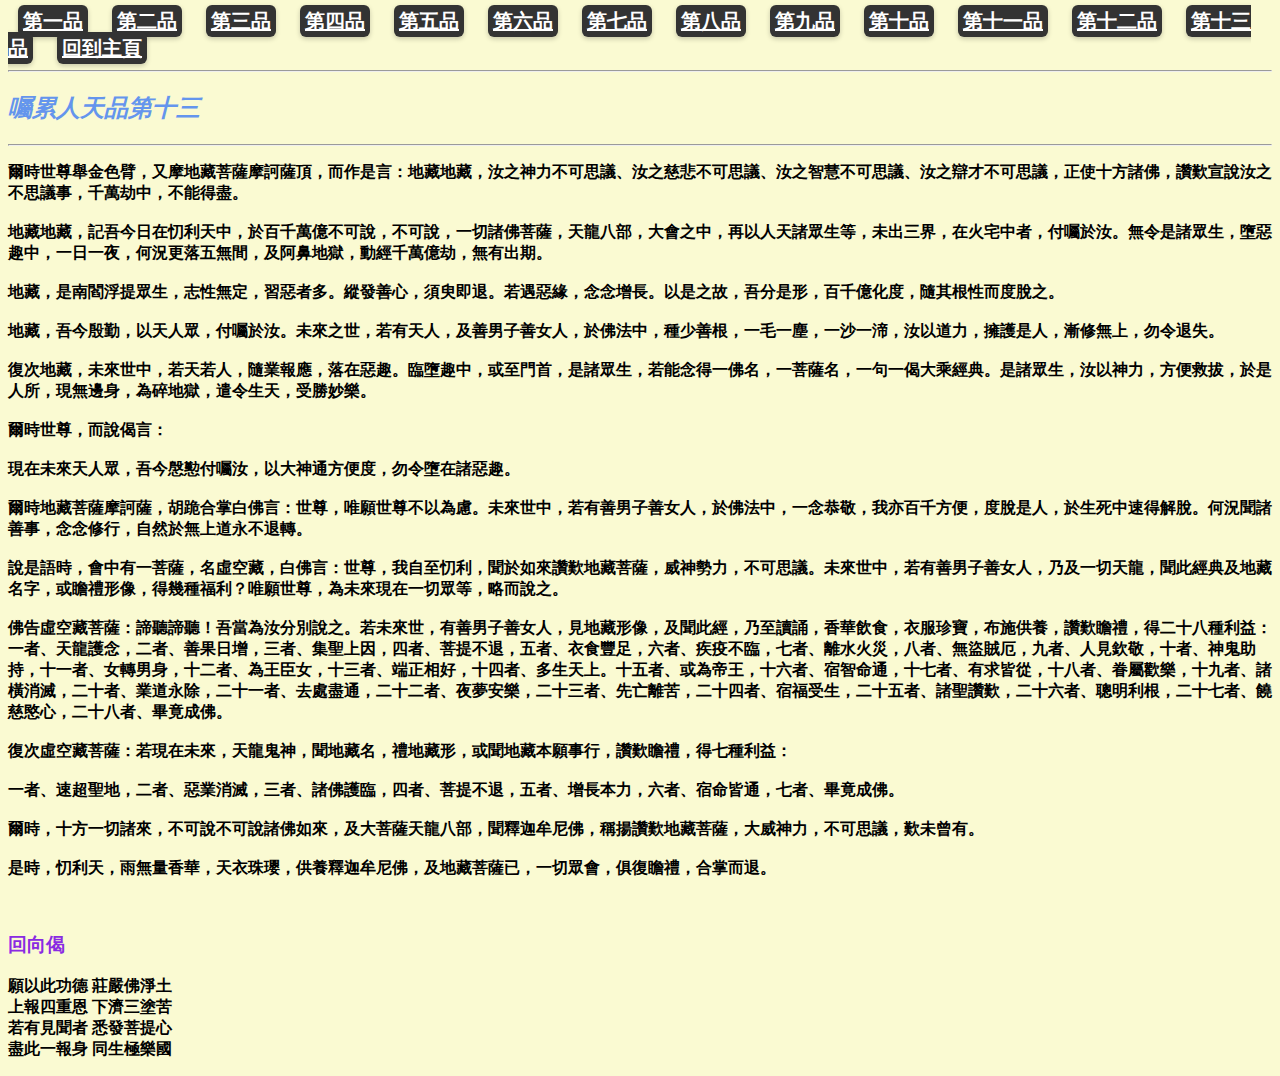
<file: 地藏經/page13.html>
<!DOCTYPE html>
<html>
    <meta charset="UTF-8"/>
    <head>
        <link rel="stylesheet" type="text/css" href="style.css">
      <title>第十二品</title>    
    </head>
    <body>
      
<a href="index.html">第一品</a>
<a href="page.html">第二品</a>
<a href="page3.html">第三品</a>
<a href="page4.html">第四品</a>
<a href="page5.html">第五品</a>
<a href="page6.html">第六品</a>
<a href="page7.html">第七品</a>
<a href="page8.html">第八品</a>
<a href="page9.html">第九品</a>
<a href="page10.html">第十品</a>
<a href="page11.html">第十一品</a>
<a href="page12.html">第十二品</a>
<a href="page13.html">第十三品</a>
<a href="../main/main.html">回到主頁</a>
<hr/>
    <h2><i>囑累人天品第十三</i></h2>
    <hr/>
    <p><b>爾時世尊舉金色臂，又摩地藏菩薩摩訶薩頂，而作是言：地藏地藏，汝之神力不可思議、汝之慈悲不可思議、汝之智慧不可思議、汝之辯才不可思議，正使十方諸佛，讚歎宣說汝之不思議事，千萬劫中，不能得盡。
        <br/>
        <br/>
        地藏地藏，記吾今日在忉利天中，於百千萬億不可說，不可說，一切諸佛菩薩，天龍八部，大會之中，再以人天諸眾生等，未出三界，在火宅中者，付囑於汝。無令是諸眾生，墮惡趣中，一日一夜，何況更落五無間，及阿鼻地獄，動經千萬億劫，無有出期。
        <br/>
        <br/>
         
        
        地藏，是南閻浮提眾生，志性無定，習惡者多。縱發善心，須臾即退。若遇惡緣，念念增長。以是之故，吾分是形，百千億化度，隨其根性而度脫之。
        <br/>
        <br/>
         
        
        地藏，吾今殷勤，以天人眾，付囑於汝。未來之世，若有天人，及善男子善女人，於佛法中，種少善根，一毛一塵，一沙一渧，汝以道力，擁護是人，漸修無上，勿令退失。
        <br/>
        <br/>
         
        
        復次地藏，未來世中，若天若人，隨業報應，落在惡趣。臨墮趣中，或至門首，是諸眾生，若能念得一佛名，一菩薩名，一句一偈大乘經典。是諸眾生，汝以神力，方便救拔，於是人所，現無邊身，為碎地獄，遣令生天，受勝妙樂。
        <br/>
        <br/>
         
        
        爾時世尊，而說偈言：
        <br/>
        <br/>
         
        
        現在未來天人眾，吾今慇懃付囑汝，以大神通方便度，勿令墮在諸惡趣。
        <br/>
        <br/>
        爾時地藏菩薩摩訶薩，胡跪合掌白佛言：世尊，唯願世尊不以為慮。未來世中，若有善男子善女人，於佛法中，一念恭敬，我亦百千方便，度脫是人，於生死中速得解脫。何況聞諸善事，念念修行，自然於無上道永不退轉。
        <br/>
        <br/>
        說是語時，會中有一菩薩，名虛空藏，白佛言：世尊，我自至忉利，聞於如來讚歎地藏菩薩，威神勢力，不可思議。未來世中，若有善男子善女人，乃及一切天龍，聞此經典及地藏名字，或瞻禮形像，得幾種福利？唯願世尊，為未來現在一切眾等，略而說之。
        <br/>
        <br/>
        佛告虛空藏菩薩：諦聽諦聽！吾當為汝分別說之。若未來世，有善男子善女人，見地藏形像，及聞此經，乃至讀誦，香華飲食，衣服珍寶，布施供養，讚歎瞻禮，得二十八種利益：一者、天龍護念，二者、善果日增，三者、集聖上因，四者、菩提不退，五者、衣食豐足，六者、疾疫不臨，七者、離水火災，八者、無盜賊厄，九者、人見欽敬，十者、神鬼助持，十一者、女轉男身，十二者、為王臣女，十三者、端正相好，十四者、多生天上。十五者、或為帝王，十六者、宿智命通，十七者、有求皆從，十八者、眷屬歡樂，十九者、諸橫消滅，二十者、業道永除，二十一者、去處盡通，二十二者、夜夢安樂，二十三者、先亡離苦，二十四者、宿福受生，二十五者、諸聖讚歎，二十六者、聰明利根，二十七者、饒慈愍心，二十八者、畢竟成佛。
        <br/>
        <br/>
        復次虛空藏菩薩：若現在未來，天龍鬼神，聞地藏名，禮地藏形，或聞地藏本願事行，讚歎瞻禮，得七種利益：
        <br/>
        <br/>
        一者、速超聖地，二者、惡業消滅，三者、諸佛護臨，四者、菩提不退，五者、增長本力，六者、宿命皆通，七者、畢竟成佛。
        <br/>
        <br/>
        爾時，十方一切諸來，不可說不可說諸佛如來，及大菩薩天龍八部，聞釋迦牟尼佛，稱揚讚歎地藏菩薩，大威神力，不可思議，歎未曾有。
        <br/>
        <br/>
        是時，忉利天，雨無量香華，天衣珠瓔，供養釋迦牟尼佛，及地藏菩薩已，一切眾會，俱復瞻禮，合掌而退。</b></p>
        <br/>
        <h3 style="color: blueviolet;">回向偈</h3>
        <p><b>願以此功德    莊嚴佛淨土
<br/>
            上報四重恩    下濟三塗苦
            <br/>
            若有見聞者    悉發菩提心
            <br/>
            盡此一報身    同生極樂國</b></p>
</file>
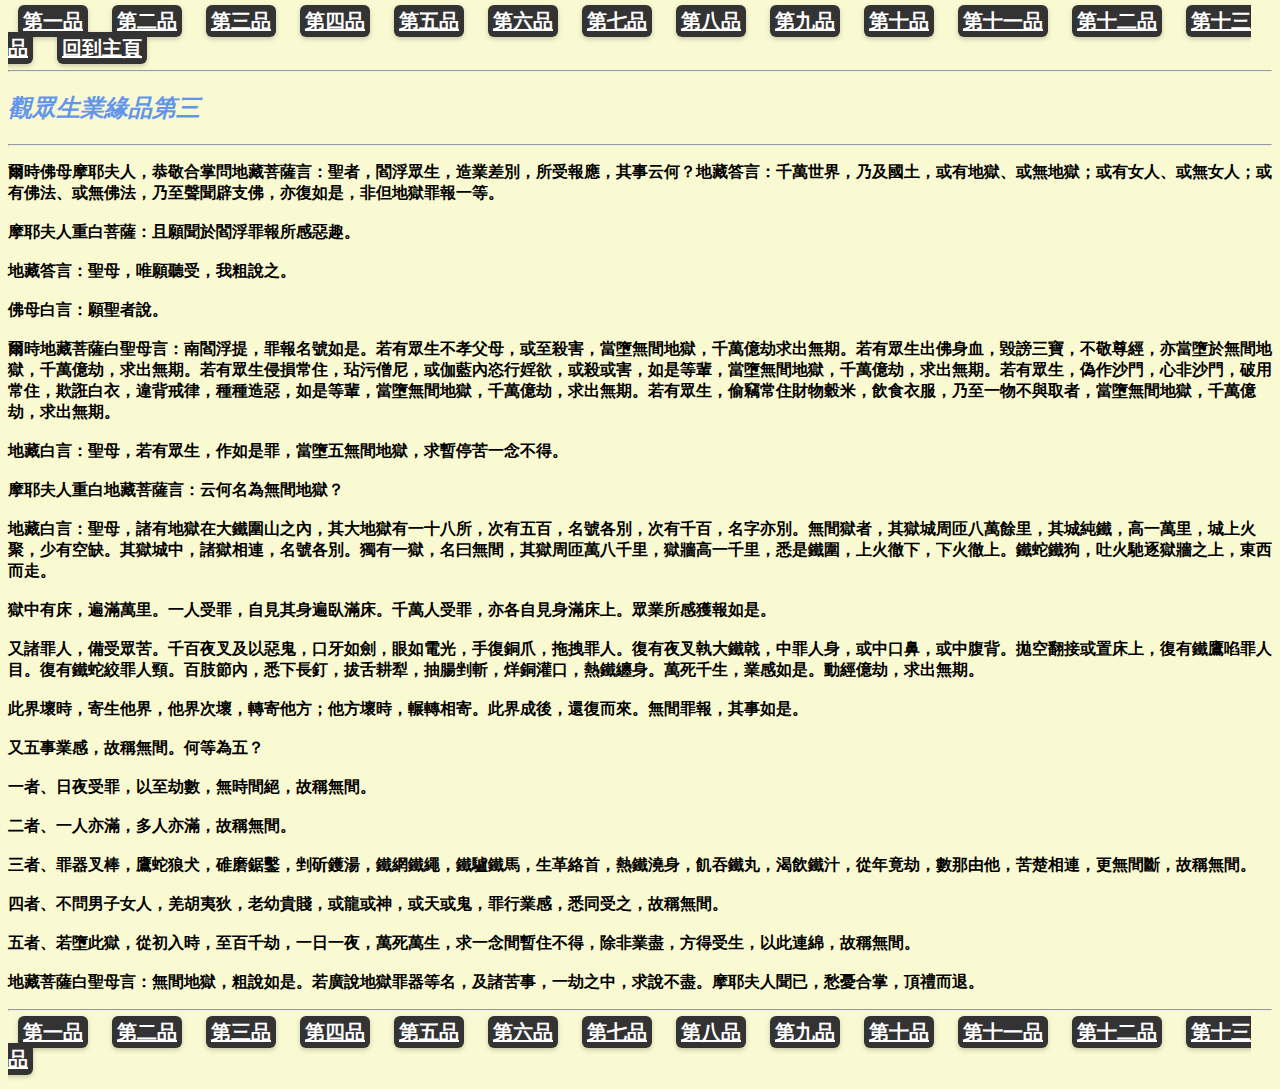
<file: 地藏經/page3.html>
<!DOCTYPE html>
<html>
    <meta charset="UTF-8"/>
    <head>
      <link rel="stylesheet" type="text/css" href="style.css">
      <title>第三品</title>    
    </head>
    <body>
      
      <a href="index.html">第一品</a>
    <a href="page.html">第二品</a>
    <a href="page3.html">第三品</a>
    <a href="page4.html">第四品</a>
    <a href="page5.html">第五品</a>
    <a href="page6.html">第六品</a>
    <a href="page7.html">第七品</a>
    <a href="page8.html">第八品</a>
    <a href="page9.html">第九品</a>
    <a href="page10.html">第十品</a>
    <a href="page11.html">第十一品</a>
    <a href="page12.html">第十二品</a>
    <a href="page13.html">第十三品</a>
    <a href="../main/main.html">回到主頁</a>
    <hr/>
    <div style="color: blueviolet;">
        <h2><i>觀眾生業緣品第三</i></h2>
    </div>
        <hr/>
        <p><b>爾時佛母摩耶夫人，恭敬合掌問地藏菩薩言：聖者，閻浮眾生，造業差別，所受報應，其事云何？地藏答言：千萬世界，乃及國土，或有地獄、或無地獄；或有女人、或無女人；或有佛法、或無佛法，乃至聲聞辟支佛，亦復如是，非但地獄罪報一等。
<br/>
<br/>

          摩耶夫人重白菩薩：且願聞於閻浮罪報所感惡趣。
          <br/>
          <br/>
          
          地藏答言：聖母，唯願聽受，我粗說之。
          <br/>
          <br/>
          
          佛母白言：願聖者說。
          <br/>
          <br/>
          
          爾時地藏菩薩白聖母言：南閻浮提，罪報名號如是。若有眾生不孝父母，或至殺害，當墮無間地獄，千萬億劫求出無期。若有眾生出佛身血，毀謗三寶，不敬尊經，亦當墮於無間地獄，千萬億劫，求出無期。若有眾生侵損常住，玷污僧尼，或伽藍內恣行婬欲，或殺或害，如是等輩，當墮無間地獄，千萬億劫，求出無期。若有眾生，偽作沙門，心非沙門，破用常住，欺誑白衣，違背戒律，種種造惡，如是等輩，當墮無間地獄，千萬億劫，求出無期。若有眾生，偷竊常住財物穀米，飲食衣服，乃至一物不與取者，當墮無間地獄，千萬億劫，求出無期。
          <br/>
           
          <br/>
          地藏白言：聖母，若有眾生，作如是罪，當墮五無間地獄，求暫停苦一念不得。
          <br/>
           
          <br/>
          摩耶夫人重白地藏菩薩言：云何名為無間地獄？
          <br/>
          <br/>
          地藏白言：聖母，諸有地獄在大鐵圍山之內，其大地獄有一十八所，次有五百，名號各別，次有千百，名字亦別。無間獄者，其獄城周匝八萬餘里，其城純鐵，高一萬里，城上火聚，少有空缺。其獄城中，諸獄相連，名號各別。獨有一獄，名曰無間，其獄周匝萬八千里，獄牆高一千里，悉是鐵圍，上火徹下，下火徹上。鐵蛇鐵狗，吐火馳逐獄牆之上，東西而走。
          <br/>
          <br/>
          獄中有床，遍滿萬里。一人受罪，自見其身遍臥滿床。千萬人受罪，亦各自見身滿床上。眾業所感獲報如是。
          <br/>
          <br/>
          又諸罪人，備受眾苦。千百夜叉及以惡鬼，口牙如劍，眼如電光，手復銅爪，拖拽罪人。復有夜叉執大鐵戟，中罪人身，或中口鼻，或中腹背。拋空翻接或置床上，復有鐵鷹啗罪人目。復有鐵蛇絞罪人頸。百肢節內，悉下長釘，拔舌耕犁，抽腸剉斬，烊銅灌口，熱鐵纏身。萬死千生，業感如是。動經億劫，求出無期。
          <br/>
          <br/>
          此界壞時，寄生他界，他界次壞，轉寄他方；他方壞時，輾轉相寄。此界成後，還復而來。無間罪報，其事如是。
          <br/>
          <br/>
          又五事業感，故稱無間。何等為五？
          <br/>
          <br/>          
          一者、日夜受罪，以至劫數，無時間絕，故稱無間。
          <br/>
          <br/>
          二者、一人亦滿，多人亦滿，故稱無間。
          <br/>
          <br/>          
          三者、罪器叉棒，鷹蛇狼犬，碓磨鋸鑿，剉斫鑊湯，鐵網鐵繩，鐵驢鐵馬，生革絡首，熱鐵澆身，飢吞鐵丸，渴飲鐵汁，從年竟劫，數那由他，苦楚相連，更無間斷，故稱無間。
          <br/>
          <br/>          
          四者、不問男子女人，羌胡夷狄，老幼貴賤，或龍或神，或天或鬼，罪行業感，悉同受之，故稱無間。
          <br/>
          <br/>         
          五者、若墮此獄，從初入時，至百千劫，一日一夜，萬死萬生，求一念間暫住不得，除非業盡，方得受生，以此連綿，故稱無間。
          <br/>
          <br/>
          地藏菩薩白聖母言：無間地獄，粗說如是。若廣說地獄罪器等名，及諸苦事，一劫之中，求說不盡。摩耶夫人聞已，愁憂合掌，頂禮而退。
          <hr/>
          <a href="index.html">第一品</a>
          <a href="page.html">第二品</a>
          <a href="page3.html">第三品</a>
          <a href="page4.html">第四品</a>
          <a href="page5.html">第五品</a>
          <a href="page6.html">第六品</a>
          <a href="page7.html">第七品</a>
          <a href="page8.html">第八品</a>
          <a href="page9.html">第九品</a>
          <a href="page10.html">第十品</a>
          <a href="page11.html">第十一品</a>
          <a href="page12.html">第十二品</a>
          <a href="page13.html">第十三品</a>
           </b></p>

    </body>
</html>
</file>
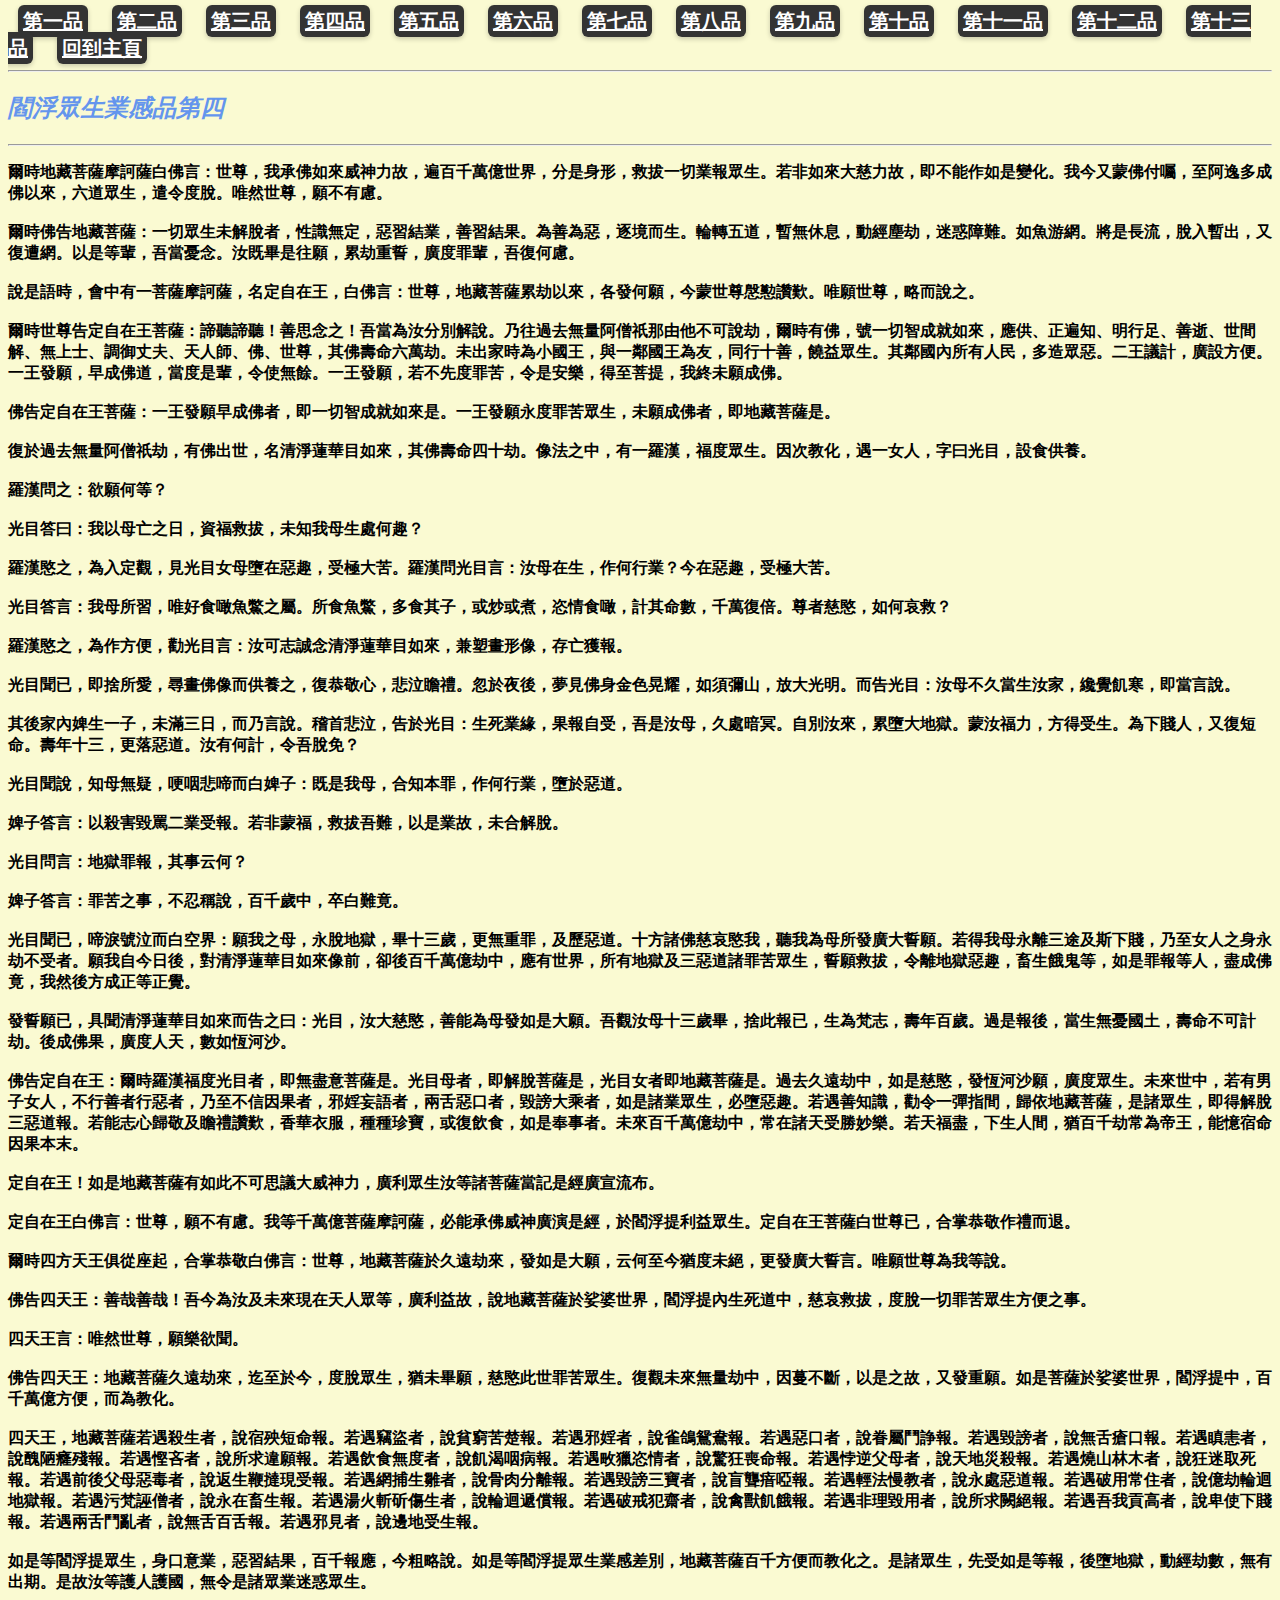
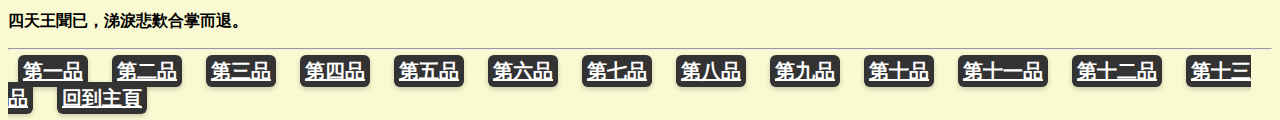
<file: 地藏經/page4.html>
<!DOCTYPE html>
<html>
    <meta charset="UTF-8"/>
    <head>
        <link rel="stylesheet" type="text/css" href="style.css">
      <title>第四品</title>    
    </head>
    <body>
      
      <a href="index.html">第一品</a>
    <a href="page.html">第二品</a>
    <a href="page3.html">第三品</a>
    <a href="page4.html">第四品</a>
    <a href="page5.html">第五品</a>
    <a href="page6.html">第六品</a>
    <a href="page7.html">第七品</a>
    <a href="page8.html">第八品</a>
    <a href="page9.html">第九品</a>
    <a href="page10.html">第十品</a>
    <a href="page11.html">第十一品</a>
    <a href="page12.html">第十二品</a>
    <a href="page13.html">第十三品</a>
    <a href="../main/main.html">回到主頁</a>
    <hr/>
    <div style="color: blueviolet;">
        <h2><i>閻浮眾生業感品第四</i></h2>
    </div>
        <hr/>
        <P><b>爾時地藏菩薩摩訶薩白佛言：世尊，我承佛如來威神力故，遍百千萬億世界，分是身形，救拔一切業報眾生。若非如來大慈力故，即不能作如是變化。我今又蒙佛付囑，至阿逸多成佛以來，六道眾生，遣令度脫。唯然世尊，願不有慮。

 <br/>
 <br/>
            爾時佛告地藏菩薩：一切眾生未解脫者，性識無定，惡習結業，善習結果。為善為惡，逐境而生。輪轉五道，暫無休息，動經塵劫，迷惑障難。如魚游網。將是長流，脫入暫出，又復遭網。以是等輩，吾當憂念。汝既畢是往願，累劫重誓，廣度罪輩，吾復何慮。
            <br/> 
             
            <br/> 
            說是語時，會中有一菩薩摩訶薩，名定自在王，白佛言：世尊，地藏菩薩累劫以來，各發何願，今蒙世尊慇懃讚歎。唯願世尊，略而說之。
            
            <br/>
            <br/>
            爾時世尊告定自在王菩薩：諦聽諦聽！善思念之！吾當為汝分別解說。乃往過去無量阿僧祇那由他不可說劫，爾時有佛，號一切智成就如來，應供、正遍知、明行足、善逝、世間解、無上士、調御丈夫、天人師、佛、世尊，其佛壽命六萬劫。未出家時為小國王，與一鄰國王為友，同行十善，饒益眾生。其鄰國內所有人民，多造眾惡。二王議計，廣設方便。一王發願，早成佛道，當度是輩，令使無餘。一王發願，若不先度罪苦，令是安樂，得至菩提，我終未願成佛。
            <br/>
            <br/>
            
            佛告定自在王菩薩：一王發願早成佛者，即一切智成就如來是。一王發願永度罪苦眾生，未願成佛者，即地藏菩薩是。
            <br/>
             
            <br/>
            復於過去無量阿僧祇劫，有佛出世，名清淨蓮華目如來，其佛壽命四十劫。像法之中，有一羅漢，福度眾生。因次教化，遇一女人，字曰光目，設食供養。
            <br/> 
            <br/>
            
            羅漢問之：欲願何等？
            <br/>
            <br/> 
            
            光目答曰：我以母亡之日，資福救拔，未知我母生處何趣？
            <br/>
            <br/>
            羅漢愍之，為入定觀，見光目女母墮在惡趣，受極大苦。羅漢問光目言：汝母在生，作何行業？今在惡趣，受極大苦。
            <br/>
            <br/>
            光目答言：我母所習，唯好食噉魚鱉之屬。所食魚鱉，多食其子，或炒或煮，恣情食噉，計其命數，千萬復倍。尊者慈愍，如何哀救？
            <br/>
            <br/> 
            羅漢愍之，為作方便，勸光目言：汝可志誠念清淨蓮華目如來，兼塑畫形像，存亡獲報。
            <br/>
            <br/> 
            光目聞已，即捨所愛，尋畫佛像而供養之，復恭敬心，悲泣瞻禮。忽於夜後，夢見佛身金色晃耀，如須彌山，放大光明。而告光目：汝母不久當生汝家，纔覺飢寒，即當言說。
            <br/>
            <br/>
            其後家內婢生一子，未滿三日，而乃言說。稽首悲泣，告於光目：生死業緣，果報自受，吾是汝母，久處暗冥。自別汝來，累墮大地獄。蒙汝福力，方得受生。為下賤人，又復短命。壽年十三，更落惡道。汝有何計，令吾脫免？
            <br/>
            <br/> 
            光目聞說，知母無疑，哽咽悲啼而白婢子：既是我母，合知本罪，作何行業，墮於惡道。
            <br/>
            <br/>
            婢子答言：以殺害毀罵二業受報。若非蒙福，救拔吾難，以是業故，未合解脫。
            <br/>
            <br/>
            光目問言：地獄罪報，其事云何？
            <br/>
            <br/>
            婢子答言：罪苦之事，不忍稱說，百千歲中，卒白難竟。
            <br/>
            <br/> 
            光目聞已，啼淚號泣而白空界：願我之母，永脫地獄，畢十三歲，更無重罪，及歷惡道。十方諸佛慈哀愍我，聽我為母所發廣大誓願。若得我母永離三途及斯下賤，乃至女人之身永劫不受者。願我自今日後，對清淨蓮華目如來像前，卻後百千萬億劫中，應有世界，所有地獄及三惡道諸罪苦眾生，誓願救拔，令離地獄惡趣，畜生餓鬼等，如是罪報等人，盡成佛竟，我然後方成正等正覺。
            <br/>
            <br/>
            發誓願已，具聞清淨蓮華目如來而告之曰：光目，汝大慈愍，善能為母發如是大願。吾觀汝母十三歲畢，捨此報已，生為梵志，壽年百歲。過是報後，當生無憂國土，壽命不可計劫。後成佛果，廣度人天，數如恆河沙。
            <br/>
            <br/> 
            佛告定自在王：爾時羅漢福度光目者，即無盡意菩薩是。光目母者，即解脫菩薩是，光目女者即地藏菩薩是。過去久遠劫中，如是慈愍，發恆河沙願，廣度眾生。未來世中，若有男子女人，不行善者行惡者，乃至不信因果者，邪婬妄語者，兩舌惡口者，毀謗大乘者，如是諸業眾生，必墮惡趣。若遇善知識，勸令一彈指間，歸依地藏菩薩，是諸眾生，即得解脫三惡道報。若能志心歸敬及瞻禮讚歎，香華衣服，種種珍寶，或復飲食，如是奉事者。未來百千萬億劫中，常在諸天受勝妙樂。若天福盡，下生人間，猶百千劫常為帝王，能憶宿命因果本末。
            <br/>
            <br/> 
            定自在王！如是地藏菩薩有如此不可思議大威神力，廣利眾生汝等諸菩薩當記是經廣宣流布。
            <br/>
            <br/>      
            定自在王白佛言：世尊，願不有慮。我等千萬億菩薩摩訶薩，必能承佛威神廣演是經，於閻浮提利益眾生。定自在王菩薩白世尊已，合掌恭敬作禮而退。
            <br/>
             <br/>
            爾時四方天王俱從座起，合掌恭敬白佛言：世尊，地藏菩薩於久遠劫來，發如是大願，云何至今猶度未絕，更發廣大誓言。唯願世尊為我等說。
            <br/>
            <br/>
            佛告四天王：善哉善哉！吾今為汝及未來現在天人眾等，廣利益故，說地藏菩薩於娑婆世界，閻浮提內生死道中，慈哀救拔，度脫一切罪苦眾生方便之事。
            <br/>
            <br/>
            四天王言：唯然世尊，願樂欲聞。
            <br/>
            <br/>
            佛告四天王：地藏菩薩久遠劫來，迄至於今，度脫眾生，猶未畢願，慈愍此世罪苦眾生。復觀未來無量劫中，因蔓不斷，以是之故，又發重願。如是菩薩於娑婆世界，閻浮提中，百千萬億方便，而為教化。
            <br/>
            <br/>
            四天王，地藏菩薩若遇殺生者，說宿殃短命報。若遇竊盜者，說貧窮苦楚報。若遇邪婬者，說雀鴿鴛鴦報。若遇惡口者，說眷屬鬥諍報。若遇毀謗者，說無舌瘡口報。若遇瞋恚者，說醜陋癃殘報。若遇慳吝者，說所求違願報。若遇飲食無度者，說飢渴咽病報。若遇畋獵恣情者，說驚狂喪命報。若遇悖逆父母者，說天地災殺報。若遇燒山林木者，說狂迷取死報。若遇前後父母惡毒者，說返生鞭撻現受報。若遇網捕生雛者，說骨肉分離報。若遇毀謗三寶者，說盲聾瘖啞報。若遇輕法慢教者，說永處惡道報。若遇破用常住者，說億劫輪迴地獄報。若遇污梵誣僧者，說永在畜生報。若遇湯火斬斫傷生者，說輪迴遞償報。若遇破戒犯齋者，說禽獸飢餓報。若遇非理毀用者，說所求闕絕報。若遇吾我貢高者，說卑使下賤報。若遇兩舌鬥亂者，說無舌百舌報。若遇邪見者，說邊地受生報。
            <br/>
            <br/>
            如是等閻浮提眾生，身口意業，惡習結果，百千報應，今粗略說。如是等閻浮提眾生業感差別，地藏菩薩百千方便而教化之。是諸眾生，先受如是等報，後墮地獄，動經劫數，無有出期。是故汝等護人護國，無令是諸眾業迷惑眾生。
            <br/>
            <br/>          
            四天王聞已，涕淚悲歎合掌而退。</b></P>
            <hr/>
            <a href="index.html">第一品</a>
            <a href="page.html">第二品</a>
            <a href="page3.html">第三品</a>
            <a href="page4.html">第四品</a>
            <a href="page5.html">第五品</a>
            <a href="page6.html">第六品</a>
            <a href="page7.html">第七品</a>
            <a href="page8.html">第八品</a>
            <a href="page9.html">第九品</a>
            <a href="page10.html">第十品</a>
            <a href="page11.html">第十一品</a>
            <a href="page12.html">第十二品</a>
            <a href="page13.html">第十三品</a>
            <a href="../main/main.html">回到主頁</a>
</file>
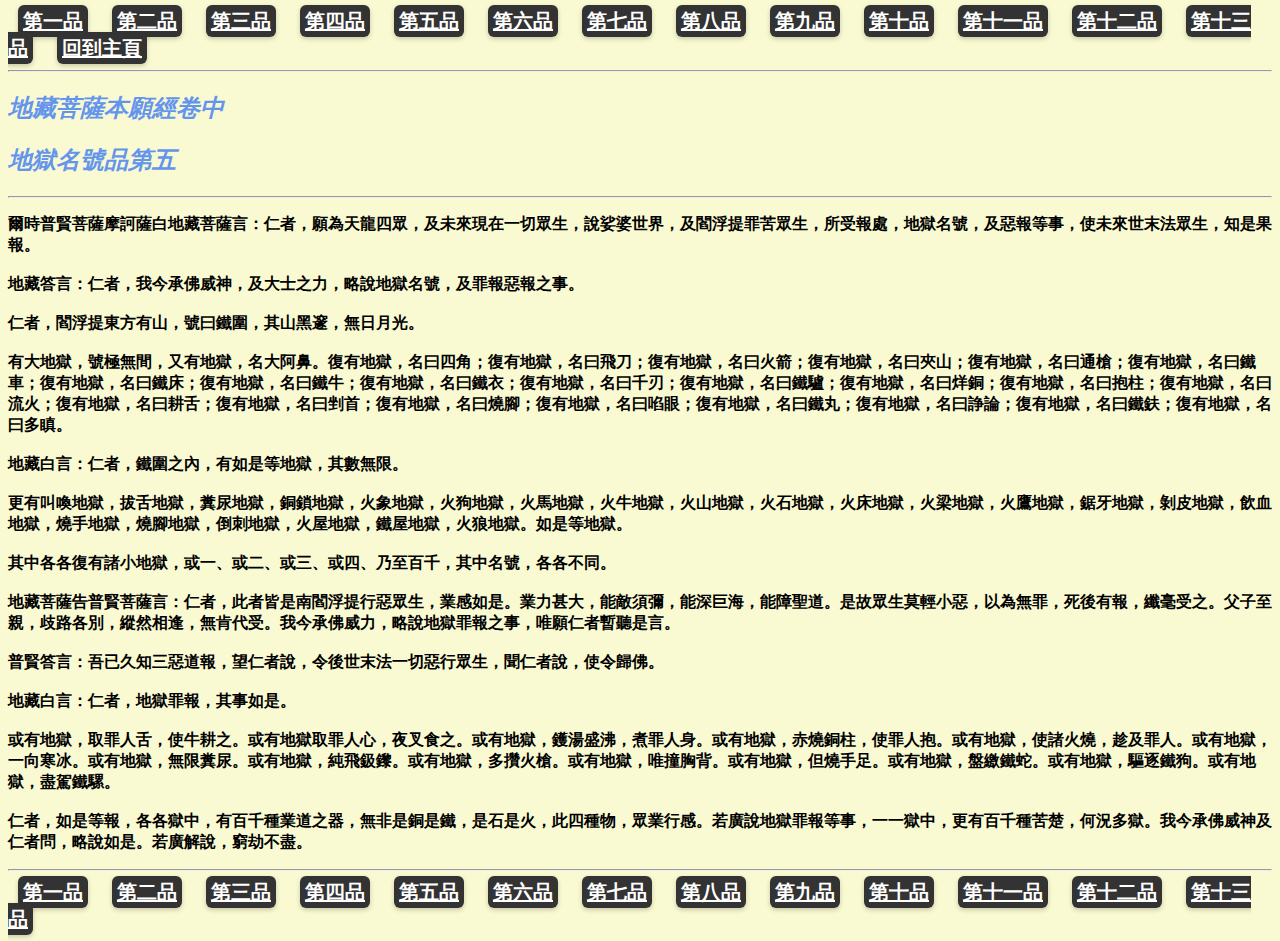
<file: 地藏經/page5.html>
<!DOCTYPE html>
<html>
    <meta charset="UTF-8"/>
    <head>
        <link rel="stylesheet" type="text/css" href="style.css">
      <title>地藏菩薩本願經卷中 第五品</title>    
    </head>
    <body>
      
      <a href="index.html">第一品</a>
    <a href="page.html">第二品</a>
    <a href="page3.html">第三品</a>
    <a href="page4.html">第四品</a>
    <a href="page5.html">第五品</a>
    <a href="page6.html">第六品</a>
    <a href="page7.html">第七品</a>
    <a href="page8.html">第八品</a>
    <a href="page9.html">第九品</a>
    <a href="page10.html">第十品</a>
    <a href="page11.html">第十一品</a>
    <a href="page12.html">第十二品</a>
    <a href="page13.html">第十三品</a>
    <a href="../main/main.html">回到主頁</a>
    <hr/>
    <div style="color: blueviolet;">
        <h2><i>地藏菩薩本願經卷中</i></h2>
        <h2><i>地獄名號品第五</i></h2>
    </div>
        <hr/>
<p><b>爾時普賢菩薩摩訶薩白地藏菩薩言：仁者，願為天龍四眾，及未來現在一切眾生，說娑婆世界，及閻浮提罪苦眾生，所受報處，地獄名號，及惡報等事，使未來世末法眾生，知是果報。
<br/>
 <br/>
    地藏答言：仁者，我今承佛威神，及大士之力，略說地獄名號，及罪報惡報之事。
    <br/>
    <br/> 
    仁者，閻浮提東方有山，號曰鐵圍，其山黑邃，無日月光。
    <br/>
 <br/>
    有大地獄，號極無間，又有地獄，名大阿鼻。復有地獄，名曰四角；復有地獄，名曰飛刀；復有地獄，名曰火箭；復有地獄，名曰夾山；復有地獄，名曰通槍；復有地獄，名曰鐵車；復有地獄，名曰鐵床；復有地獄，名曰鐵牛；復有地獄，名曰鐵衣；復有地獄，名曰千刃；復有地獄，名曰鐵驢；復有地獄，名曰烊銅；復有地獄，名曰抱柱；復有地獄，名曰流火；復有地獄，名曰耕舌；復有地獄，名曰剉首；復有地獄，名曰燒腳；復有地獄，名曰啗眼；復有地獄，名曰鐵丸；復有地獄，名曰諍論；復有地獄，名曰鐵鈇；復有地獄，名曰多瞋。
    <br/>
 <br/>
    地藏白言：仁者，鐵圍之內，有如是等地獄，其數無限。
    <br/>
 <br/>
    更有叫喚地獄，拔舌地獄，糞尿地獄，銅鎖地獄，火象地獄，火狗地獄，火馬地獄，火牛地獄，火山地獄，火石地獄，火床地獄，火梁地獄，火鷹地獄，鋸牙地獄，剝皮地獄，飲血地獄，燒手地獄，燒腳地獄，倒刺地獄，火屋地獄，鐵屋地獄，火狼地獄。如是等地獄。
    <br/>
    <br/>
    其中各各復有諸小地獄，或一、或二、或三、或四、乃至百千，其中名號，各各不同。 
    <br/>
    <br/>
    地藏菩薩告普賢菩薩言：仁者，此者皆是南閻浮提行惡眾生，業感如是。業力甚大，能敵須彌，能深巨海，能障聖道。是故眾生莫輕小惡，以為無罪，死後有報，纖毫受之。父子至親，歧路各別，縱然相逢，無肯代受。我今承佛威力，略說地獄罪報之事，唯願仁者暫聽是言。
    <br/>
 <br/>
    普賢答言：吾已久知三惡道報，望仁者說，令後世末法一切惡行眾生，聞仁者說，使令歸佛。
    <br/>
 <br/>  
    地藏白言：仁者，地獄罪報，其事如是。
    <br/>
    <br/>
    或有地獄，取罪人舌，使牛耕之。或有地獄取罪人心，夜叉食之。或有地獄，鑊湯盛沸，煮罪人身。或有地獄，赤燒銅柱，使罪人抱。或有地獄，使諸火燒，趁及罪人。或有地獄，一向寒冰。或有地獄，無限糞尿。或有地獄，純飛鈒鑗。或有地獄，多攢火槍。或有地獄，唯撞胸背。或有地獄，但燒手足。或有地獄，盤繳鐵蛇。或有地獄，驅逐鐵狗。或有地獄，盡駕鐵騾。 
    <br/>
    <br/>
    
    仁者，如是等報，各各獄中，有百千種業道之器，無非是銅是鐵，是石是火，此四種物，眾業行感。若廣說地獄罪報等事，一一獄中，更有百千種苦楚，何況多獄。我今承佛威神及仁者問，略說如是。若廣解說，窮劫不盡。</b></p>
    <hr/>
    <a href="index.html">第一品</a>
    <a href="page.html">第二品</a>
    <a href="page3.html">第三品</a>
    <a href="page4.html">第四品</a>
    <a href="page5.html">第五品</a>
    <a href="page6.html">第六品</a>
    <a href="page7.html">第七品</a>
    <a href="page8.html">第八品</a>
    <a href="page9.html">第九品</a>
    <a href="page10.html">第十品</a>
    <a href="page11.html">第十一品</a>
    <a href="page12.html">第十二品</a>
    <a href="page13.html">第十三品</a>
</file>
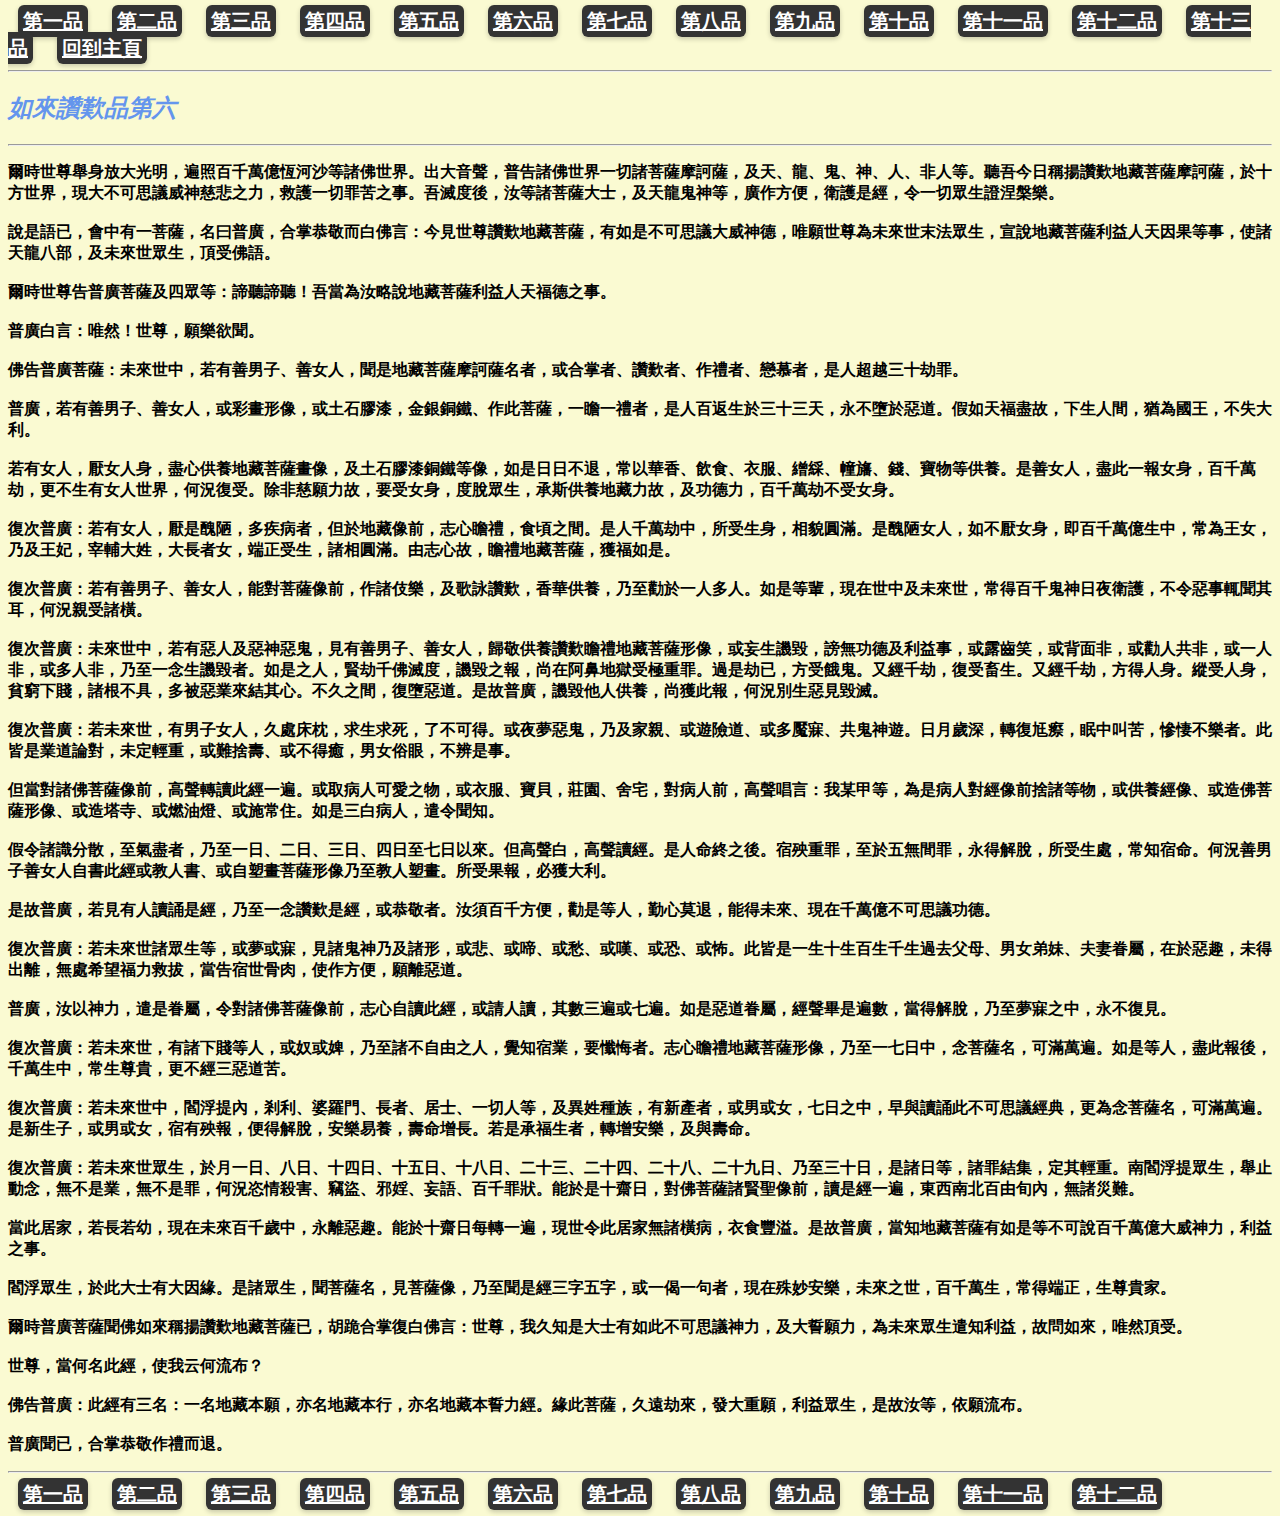
<file: 地藏經/page6.html>
<!DOCTYPE html>
<html>
    <meta charset="UTF-8"/>
    <head>
        <link rel="stylesheet" type="text/css" href="style.css">
      <title>第六品</title>    
    </head>
    <body>
      
      <a href="index.html">第一品</a>
    <a href="page.html">第二品</a>
    <a href="page3.html">第三品</a>
    <a href="page4.html">第四品</a>
    <a href="page5.html">第五品</a>
    <a href="page6.html">第六品</a>
    <a href="page7.html">第七品</a>
    <a href="page8.html">第八品</a>
    <a href="page9.html">第九品</a>
    <a href="page10.html">第十品</a>
    <a href="page11.html">第十一品</a>
    <a href="page12.html">第十二品</a>
    <a href="page13.html">第十三品</a>
    <a href="../main/main.html">回到主頁</a>
    <hr/>
    <div style="color: blueviolet;">
        <h2><i> 如來讚歎品第六</i></h2>
    </div>
        <hr/>
        <p><b>爾時世尊舉身放大光明，遍照百千萬億恆河沙等諸佛世界。出大音聲，普告諸佛世界一切諸菩薩摩訶薩，及天、龍、鬼、神、人、非人等。聽吾今日稱揚讚歎地藏菩薩摩訶薩，於十方世界，現大不可思議威神慈悲之力，救護一切罪苦之事。吾滅度後，汝等諸菩薩大士，及天龍鬼神等，廣作方便，衛護是經，令一切眾生證涅槃樂。

 <br/>
 <br/>
            說是語已，會中有一菩薩，名曰普廣，合掌恭敬而白佛言：今見世尊讚歎地藏菩薩，有如是不可思議大威神德，唯願世尊為未來世末法眾生，宣說地藏菩薩利益人天因果等事，使諸天龍八部，及未來世眾生，頂受佛語。
            <br/>
            <br/>
             
            
            爾時世尊告普廣菩薩及四眾等：諦聽諦聽！吾當為汝略說地藏菩薩利益人天福德之事。
            
            <br/>
 <br/>  
            
            普廣白言：唯然！世尊，願樂欲聞。
            
            <br/>
            <br/>
            
            佛告普廣菩薩：未來世中，若有善男子、善女人，聞是地藏菩薩摩訶薩名者，或合掌者、讚歎者、作禮者、戀慕者，是人超越三十劫罪。
            
            <br/>
            <br/>
            
            普廣，若有善男子、善女人，或彩畫形像，或土石膠漆，金銀銅鐵、作此菩薩，一瞻一禮者，是人百返生於三十三天，永不墮於惡道。假如天福盡故，下生人間，猶為國王，不失大利。
            <br/>
            <br/>
             
            
            若有女人，厭女人身，盡心供養地藏菩薩畫像，及土石膠漆銅鐵等像，如是日日不退，常以華香、飲食、衣服、繒綵、幢旛、錢、寶物等供養。是善女人，盡此一報女身，百千萬劫，更不生有女人世界，何況復受。除非慈願力故，要受女身，度脫眾生，承斯供養地藏力故，及功德力，百千萬劫不受女身。
            
            <br/>
            <br/>
            
            復次普廣：若有女人，厭是醜陋，多疾病者，但於地藏像前，志心瞻禮，食頃之間。是人千萬劫中，所受生身，相貌圓滿。是醜陋女人，如不厭女身，即百千萬億生中，常為王女，乃及王妃，宰輔大姓，大長者女，端正受生，諸相圓滿。由志心故，瞻禮地藏菩薩，獲福如是。
            <br/>
            <br/>
             
            
            復次普廣：若有善男子、善女人，能對菩薩像前，作諸伎樂，及歌詠讚歎，香華供養，乃至勸於一人多人。如是等輩，現在世中及未來世，常得百千鬼神日夜衛護，不令惡事輒聞其耳，何況親受諸橫。
            <br/>
            <br/>
             
            
            復次普廣：未來世中，若有惡人及惡神惡鬼，見有善男子、善女人，歸敬供養讚歎瞻禮地藏菩薩形像，或妄生譏毀，謗無功德及利益事，或露齒笑，或背面非，或勸人共非，或一人非，或多人非，乃至一念生譏毀者。如是之人，賢劫千佛滅度，譏毀之報，尚在阿鼻地獄受極重罪。過是劫已，方受餓鬼。又經千劫，復受畜生。又經千劫，方得人身。縱受人身，貧窮下賤，諸根不具，多被惡業來結其心。不久之間，復墮惡道。是故普廣，譏毀他人供養，尚獲此報，何況別生惡見毀滅。
            <br/>
            <br/>
             
            
            復次普廣：若未來世，有男子女人，久處床枕，求生求死，了不可得。或夜夢惡鬼，乃及家親、或遊險道、或多魘寐、共鬼神遊。日月歲深，轉復尪瘵，眠中叫苦，慘悽不樂者。此皆是業道論對，未定輕重，或難捨壽、或不得癒，男女俗眼，不辨是事。
            <br/>
            <br/>
             
            
            但當對諸佛菩薩像前，高聲轉讀此經一遍。或取病人可愛之物，或衣服、寶貝，莊園、舍宅，對病人前，高聲唱言：我某甲等，為是病人對經像前捨諸等物，或供養經像、或造佛菩薩形像、或造塔寺、或燃油燈、或施常住。如是三白病人，遣令聞知。
            <br/>
            <br/>
             
            
            假令諸識分散，至氣盡者，乃至一日、二日、三日、四日至七日以來。但高聲白，高聲讀經。是人命終之後。宿殃重罪，至於五無間罪，永得解脫，所受生處，常知宿命。何況善男子善女人自書此經或教人書、或自塑畫菩薩形像乃至教人塑畫。所受果報，必獲大利。
            <br/>
            <br/>
             
            
            是故普廣，若見有人讀誦是經，乃至一念讚歎是經，或恭敬者。汝須百千方便，勸是等人，勤心莫退，能得未來、現在千萬億不可思議功德。
            <br/>
            <br/>
             
            
            復次普廣：若未來世諸眾生等，或夢或寐，見諸鬼神乃及諸形，或悲、或啼、或愁、或嘆、或恐、或怖。此皆是一生十生百生千生過去父母、男女弟妹、夫妻眷屬，在於惡趣，未得出離，無處希望福力救拔，當告宿世骨肉，使作方便，願離惡道。
            <br/>
            <br/>
             
            
            普廣，汝以神力，遣是眷屬，令對諸佛菩薩像前，志心自讀此經，或請人讀，其數三遍或七遍。如是惡道眷屬，經聲畢是遍數，當得解脫，乃至夢寐之中，永不復見。
            
            <br/>
            <br/>
            
            復次普廣：若未來世，有諸下賤等人，或奴或婢，乃至諸不自由之人，覺知宿業，要懺悔者。志心瞻禮地藏菩薩形像，乃至一七日中，念菩薩名，可滿萬遍。如是等人，盡此報後，千萬生中，常生尊貴，更不經三惡道苦。
            
            <br/>
            <br/>
            
            復次普廣：若未來世中，閻浮提內，剎利、婆羅門、長者、居士、一切人等，及異姓種族，有新產者，或男或女，七日之中，早與讀誦此不可思議經典，更為念菩薩名，可滿萬遍。是新生子，或男或女，宿有殃報，便得解脫，安樂易養，壽命增長。若是承福生者，轉增安樂，及與壽命。
            <br/>
            <br/>
             
            
            復次普廣：若未來世眾生，於月一日、八日、十四日、十五日、十八日、二十三、二十四、二十八、二十九日、乃至三十日，是諸日等，諸罪結集，定其輕重。南閻浮提眾生，舉止動念，無不是業，無不是罪，何況恣情殺害、竊盜、邪婬、妄語、百千罪狀。能於是十齋日，對佛菩薩諸賢聖像前，讀是經一遍，東西南北百由旬內，無諸災難。
            
            <br/>
            <br/>
            
            當此居家，若長若幼，現在未來百千歲中，永離惡趣。能於十齋日每轉一遍，現世令此居家無諸橫病，衣食豐溢。是故普廣，當知地藏菩薩有如是等不可說百千萬億大威神力，利益之事。
            
            <br/>
            <br/>
            
            閻浮眾生，於此大士有大因緣。是諸眾生，聞菩薩名，見菩薩像，乃至聞是經三字五字，或一偈一句者，現在殊妙安樂，未來之世，百千萬生，常得端正，生尊貴家。
            
            <br/>
            <br/>
            
            爾時普廣菩薩聞佛如來稱揚讚歎地藏菩薩已，胡跪合掌復白佛言：世尊，我久知是大士有如此不可思議神力，及大誓願力，為未來眾生遣知利益，故問如來，唯然頂受。
            
            <br/>
            <br/>
            
            世尊，當何名此經，使我云何流布？
            
            <br/>
            <br/>
            
            佛告普廣：此經有三名：一名地藏本願，亦名地藏本行，亦名地藏本誓力經。緣此菩薩，久遠劫來，發大重願，利益眾生，是故汝等，依願流布。
            
            <br/>
            <br/>
            
            普廣聞已，合掌恭敬作禮而退。</b></p>
            <hr/>
            <a href="index.html">第一品</a>
    <a href="page.html">第二品</a>
    <a href="page3.html">第三品</a>
    <a href="page4.html">第四品</a>
    <a href="page5.html">第五品</a>
    <a href="page6.html">第六品</a>
    <a href="page7.html">第七品</a>
    <a href="page8.html">第八品</a>
    <a href="page9.html">第九品</a>
    <a href="page10.html">第十品</a>
    <a href="page11.html">第十一品</a>
    <a href="page12.html">第十二品</a>
</file>
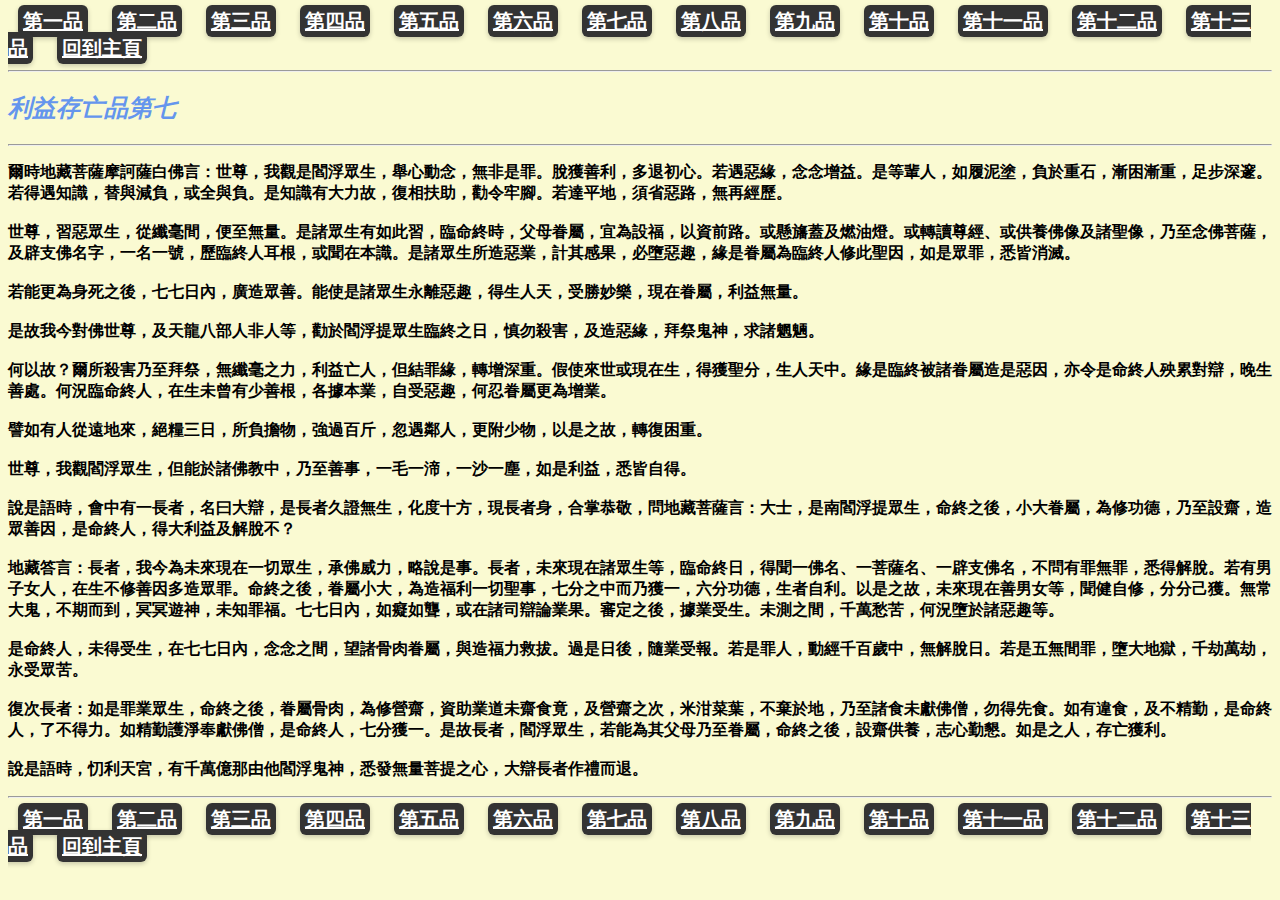
<file: 地藏經/page7.html>
<!DOCTYPE html>
<html>
    <meta charset="UTF-8"/>
    <head>
        <link rel="stylesheet" type="text/css" href="style.css">
      <title>第七品</title>    
    </head>
    <body>
      
      <a href="index.html">第一品</a>
    <a href="page.html">第二品</a>
    <a href="page3.html">第三品</a>
    <a href="page4.html">第四品</a>
    <a href="page5.html">第五品</a>
    <a href="page6.html">第六品</a>
    <a href="page7.html">第七品</a>
    <a href="page8.html">第八品</a>
    <a href="page9.html">第九品</a>
    <a href="page10.html">第十品</a>
    <a href="page11.html">第十一品</a>
    <a href="page12.html">第十二品</a>
    <a href="page13.html">第十三品</a>
    <a href="../main/main.html">回到主頁</a>
    <hr/>
    <div style="color: blueviolet;">
        <h2><i>利益存亡品第七</i></h2>
    </div>
        <hr/>
        <p><b>爾時地藏菩薩摩訶薩白佛言：世尊，我觀是閻浮眾生，舉心動念，無非是罪。脫獲善利，多退初心。若遇惡緣，念念增益。是等輩人，如履泥塗，負於重石，漸困漸重，足步深邃。若得遇知識，替與減負，或全與負。是知識有大力故，復相扶助，勸令牢腳。若達平地，須省惡路，無再經歷。

 <br>
 <br>

            世尊，習惡眾生，從纖毫間，便至無量。是諸眾生有如此習，臨命終時，父母眷屬，宜為設福，以資前路。或懸旛蓋及燃油燈。或轉讀尊經、或供養佛像及諸聖像，乃至念佛菩薩，及辟支佛名字，一名一號，歷臨終人耳根，或聞在本識。是諸眾生所造惡業，計其感果，必墮惡趣，緣是眷屬為臨終人修此聖因，如是眾罪，悉皆消滅。
            
            <br>
            <br>
            
            若能更為身死之後，七七日內，廣造眾善。能使是諸眾生永離惡趣，得生人天，受勝妙樂，現在眷屬，利益無量。
            
            <br>
            <br>
            
            是故我今對佛世尊，及天龍八部人非人等，勸於閻浮提眾生臨終之日，慎勿殺害，及造惡緣，拜祭鬼神，求諸魍魎。
            <br>
            <br>
             
            
            何以故？爾所殺害乃至拜祭，無纖毫之力，利益亡人，但結罪緣，轉增深重。假使來世或現在生，得獲聖分，生人天中。緣是臨終被諸眷屬造是惡因，亦令是命終人殃累對辯，晚生善處。何況臨命終人，在生未曾有少善根，各據本業，自受惡趣，何忍眷屬更為增業。
            <br>
            <br>
             
            
            譬如有人從遠地來，絕糧三日，所負擔物，強過百斤，忽遇鄰人，更附少物，以是之故，轉復困重。
            <br>
            <br>
             
            
            世尊，我觀閻浮眾生，但能於諸佛教中，乃至善事，一毛一渧，一沙一塵，如是利益，悉皆自得。
            <br>
            <br>
             
            
            說是語時，會中有一長者，名曰大辯，是長者久證無生，化度十方，現長者身，合掌恭敬，問地藏菩薩言：大士，是南閻浮提眾生，命終之後，小大眷屬，為修功德，乃至設齋，造眾善因，是命終人，得大利益及解脫不？
            <br>
            <br>
             
            
            地藏答言：長者，我今為未來現在一切眾生，承佛威力，略說是事。長者，未來現在諸眾生等，臨命終日，得聞一佛名、一菩薩名、一辟支佛名，不問有罪無罪，悉得解脫。若有男子女人，在生不修善因多造眾罪。命終之後，眷屬小大，為造福利一切聖事，七分之中而乃獲一，六分功德，生者自利。以是之故，未來現在善男女等，聞健自修，分分己獲。無常大鬼，不期而到，冥冥遊神，未知罪福。七七日內，如癡如聾，或在諸司辯論業果。審定之後，據業受生。未測之間，千萬愁苦，何況墮於諸惡趣等。
            <br>
            <br>
             
            
            是命終人，未得受生，在七七日內，念念之間，望諸骨肉眷屬，與造福力救拔。過是日後，隨業受報。若是罪人，動經千百歲中，無解脫日。若是五無間罪，墮大地獄，千劫萬劫，永受眾苦。
            <br>
            <br>
             
            
            復次長者：如是罪業眾生，命終之後，眷屬骨肉，為修營齋，資助業道未齋食竟，及營齋之次，米泔菜葉，不棄於地，乃至諸食未獻佛僧，勿得先食。如有違食，及不精勤，是命終人，了不得力。如精勤護淨奉獻佛僧，是命終人，七分獲一。是故長者，閻浮眾生，若能為其父母乃至眷屬，命終之後，設齋供養，志心勤懇。如是之人，存亡獲利。
            <br>
            <br>
             
            
            說是語時，忉利天宮，有千萬億那由他閻浮鬼神，悉發無量菩提之心，大辯長者作禮而退。</b></p>
            <hr/>
            <a href="index.html">第一品</a>
            <a href="page.html">第二品</a>
            <a href="page3.html">第三品</a>
            <a href="page4.html">第四品</a>
            <a href="page5.html">第五品</a>
            <a href="page6.html">第六品</a>
            <a href="page7.html">第七品</a>
            <a href="page8.html">第八品</a>
            <a href="page9.html">第九品</a>
            <a href="page10.html">第十品</a>
            <a href="page11.html">第十一品</a>
            <a href="page12.html">第十二品</a>
            <a href="page13.html">第十三品</a>
            <a href="../main/main.html">回到主頁</a>
</file>
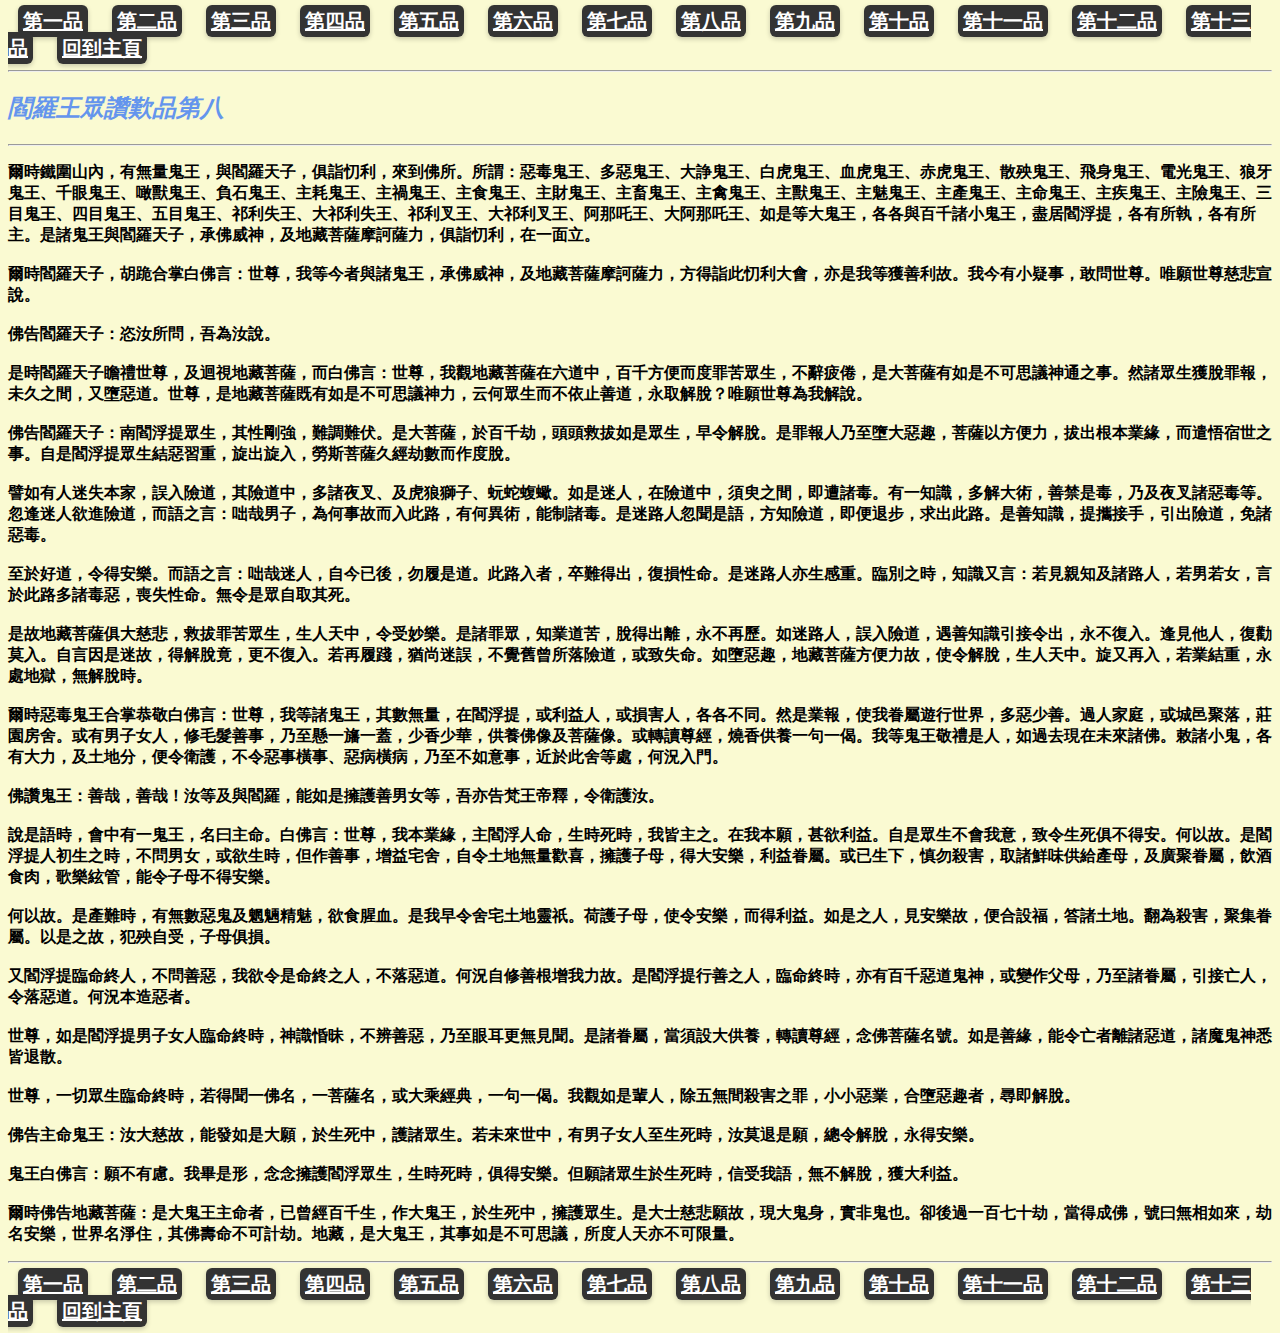
<file: 地藏經/page8.html>
<!DOCTYPE html>
<html>
    <meta charset="UTF-8"/>
    <head>
        <link rel="stylesheet" type="text/css" href="style.css">
      <title>第八品</title>    
    </head>
    <body>
      
      <a href="index.html">第一品</a>
    <a href="page.html">第二品</a>
    <a href="page3.html">第三品</a>
    <a href="page4.html">第四品</a>
    <a href="page5.html">第五品</a>
    <a href="page6.html">第六品</a>
    <a href="page7.html">第七品</a>
    <a href="page8.html">第八品</a>
    <a href="page9.html">第九品</a>
    <a href="page10.html">第十品</a>
    <a href="page11.html">第十一品</a>
    <a href="page12.html">第十二品</a>
    <a href="page13.html">第十三品</a>
    <a href="../main/main.html">回到主頁</a>
    <hr/>
    <div style="color: blueviolet;">
        <h2><i>閻羅王眾讚歎品第八</i></h2>
    </div>
        <hr/>
      <p><b>爾時鐵圍山內，有無量鬼王，與閻羅天子，俱詣忉利，來到佛所。所謂：惡毒鬼王、多惡鬼王、大諍鬼王、白虎鬼王、血虎鬼王、赤虎鬼王、散殃鬼王、飛身鬼王、電光鬼王、狼牙鬼王、千眼鬼王、噉獸鬼王、負石鬼王、主耗鬼王、主禍鬼王、主食鬼王、主財鬼王、主畜鬼王、主禽鬼王、主獸鬼王、主魅鬼王、主產鬼王、主命鬼王、主疾鬼王、主險鬼王、三目鬼王、四目鬼王、五目鬼王、祁利失王、大祁利失王、祁利叉王、大祁利叉王、阿那吒王、大阿那吒王、如是等大鬼王，各各與百千諸小鬼王，盡居閻浮提，各有所執，各有所主。是諸鬼王與閻羅天子，承佛威神，及地藏菩薩摩訶薩力，俱詣忉利，在一面立。
<br/>
<br/>
爾時閻羅天子，胡跪合掌白佛言：世尊，我等今者與諸鬼王，承佛威神，及地藏菩薩摩訶薩力，方得詣此忉利大會，亦是我等獲善利故。我今有小疑事，敢問世尊。唯願世尊慈悲宣說。
<br/>
<br/>
 

佛告閻羅天子：恣汝所問，吾為汝說。
<br/>
<br/>
 

是時閻羅天子瞻禮世尊，及迴視地藏菩薩，而白佛言：世尊，我觀地藏菩薩在六道中，百千方便而度罪苦眾生，不辭疲倦，是大菩薩有如是不可思議神通之事。然諸眾生獲脫罪報，未久之間，又墮惡道。世尊，是地藏菩薩既有如是不可思議神力，云何眾生而不依止善道，永取解脫？唯願世尊為我解說。

<br/>
<br/>

佛告閻羅天子：南閻浮提眾生，其性剛強，難調難伏。是大菩薩，於百千劫，頭頭救拔如是眾生，早令解脫。是罪報人乃至墮大惡趣，菩薩以方便力，拔出根本業緣，而遣悟宿世之事。自是閻浮提眾生結惡習重，旋出旋入，勞斯菩薩久經劫數而作度脫。

<br/>
<br/>

譬如有人迷失本家，誤入險道，其險道中，多諸夜叉、及虎狼獅子、蚖蛇蝮蠍。如是迷人，在險道中，須臾之間，即遭諸毒。有一知識，多解大術，善禁是毒，乃及夜叉諸惡毒等。忽逢迷人欲進險道，而語之言：咄哉男子，為何事故而入此路，有何異術，能制諸毒。是迷路人忽聞是語，方知險道，即便退步，求出此路。是善知識，提攜接手，引出險道，免諸惡毒。
<br/>
<br/>
 

至於好道，令得安樂。而語之言：咄哉迷人，自今已後，勿履是道。此路入者，卒難得出，復損性命。是迷路人亦生感重。臨別之時，知識又言：若見親知及諸路人，若男若女，言於此路多諸毒惡，喪失性命。無令是眾自取其死。

<br/>
<br/>

是故地藏菩薩俱大慈悲，救拔罪苦眾生，生人天中，令受妙樂。是諸罪眾，知業道苦，脫得出離，永不再歷。如迷路人，誤入險道，遇善知識引接令出，永不復入。逢見他人，復勸莫入。自言因是迷故，得解脫竟，更不復入。若再履踐，猶尚迷誤，不覺舊曾所落險道，或致失命。如墮惡趣，地藏菩薩方便力故，使令解脫，生人天中。旋又再入，若業結重，永處地獄，無解脫時。

<br/>
<br/>

爾時惡毒鬼王合掌恭敬白佛言：世尊，我等諸鬼王，其數無量，在閻浮提，或利益人，或損害人，各各不同。然是業報，使我眷屬遊行世界，多惡少善。過人家庭，或城邑聚落，莊園房舍。或有男子女人，修毛髮善事，乃至懸一旛一蓋，少香少華，供養佛像及菩薩像。或轉讀尊經，燒香供養一句一偈。我等鬼王敬禮是人，如過去現在未來諸佛。敕諸小鬼，各有大力，及土地分，便令衛護，不令惡事橫事、惡病橫病，乃至不如意事，近於此舍等處，何況入門。
<br/>
<br/>
 

佛讚鬼王：善哉，善哉！汝等及與閻羅，能如是擁護善男女等，吾亦告梵王帝釋，令衛護汝。
<br/>
<br/>
 

說是語時，會中有一鬼王，名曰主命。白佛言：世尊，我本業緣，主閻浮人命，生時死時，我皆主之。在我本願，甚欲利益。自是眾生不會我意，致令生死俱不得安。何以故。是閻浮提人初生之時，不問男女，或欲生時，但作善事，增益宅舍，自令土地無量歡喜，擁護子母，得大安樂，利益眷屬。或已生下，慎勿殺害，取諸鮮味供給產母，及廣聚眷屬，飲酒食肉，歌樂絃管，能令子母不得安樂。
<br/>
<br/>
 

何以故。是產難時，有無數惡鬼及魍魎精魅，欲食腥血。是我早令舍宅土地靈祇。荷護子母，使令安樂，而得利益。如是之人，見安樂故，便合設福，答諸土地。翻為殺害，聚集眷屬。以是之故，犯殃自受，子母俱損。
<br/>
<br/>
 

又閻浮提臨命終人，不問善惡，我欲令是命終之人，不落惡道。何況自修善根增我力故。是閻浮提行善之人，臨命終時，亦有百千惡道鬼神，或變作父母，乃至諸眷屬，引接亡人，令落惡道。何況本造惡者。
<br/>
<br/>
 

世尊，如是閻浮提男子女人臨命終時，神識惛昧，不辨善惡，乃至眼耳更無見聞。是諸眷屬，當須設大供養，轉讀尊經，念佛菩薩名號。如是善緣，能令亡者離諸惡道，諸魔鬼神悉皆退散。
<br/>
<br/>
 

世尊，一切眾生臨命終時，若得聞一佛名，一菩薩名，或大乘經典，一句一偈。我觀如是輩人，除五無間殺害之罪，小小惡業，合墮惡趣者，尋即解脫。
<br/>
<br/>
 

佛告主命鬼王：汝大慈故，能發如是大願，於生死中，護諸眾生。若未來世中，有男子女人至生死時，汝莫退是願，總令解脫，永得安樂。

<br/>
<br/>

鬼王白佛言：願不有慮。我畢是形，念念擁護閻浮眾生，生時死時，俱得安樂。但願諸眾生於生死時，信受我語，無不解脫，獲大利益。

<br/>
<br/>

爾時佛告地藏菩薩：是大鬼王主命者，已曾經百千生，作大鬼王，於生死中，擁護眾生。是大士慈悲願故，現大鬼身，實非鬼也。卻後過一百七十劫，當得成佛，號曰無相如來，劫名安樂，世界名淨住，其佛壽命不可計劫。地藏，是大鬼王，其事如是不可思議，所度人天亦不可限量。</b></p>
<hr/>
<a href="index.html">第一品</a>
<a href="page.html">第二品</a>
<a href="page3.html">第三品</a>
<a href="page4.html">第四品</a>
<a href="page5.html">第五品</a>
<a href="page6.html">第六品</a>
<a href="page7.html">第七品</a>
<a href="page8.html">第八品</a>
<a href="page9.html">第九品</a>
<a href="page10.html">第十品</a>
<a href="page11.html">第十一品</a>
<a href="page12.html">第十二品</a>
<a href="page13.html">第十三品</a>
<a href="../main/main.html">回到主頁</a>
</file>
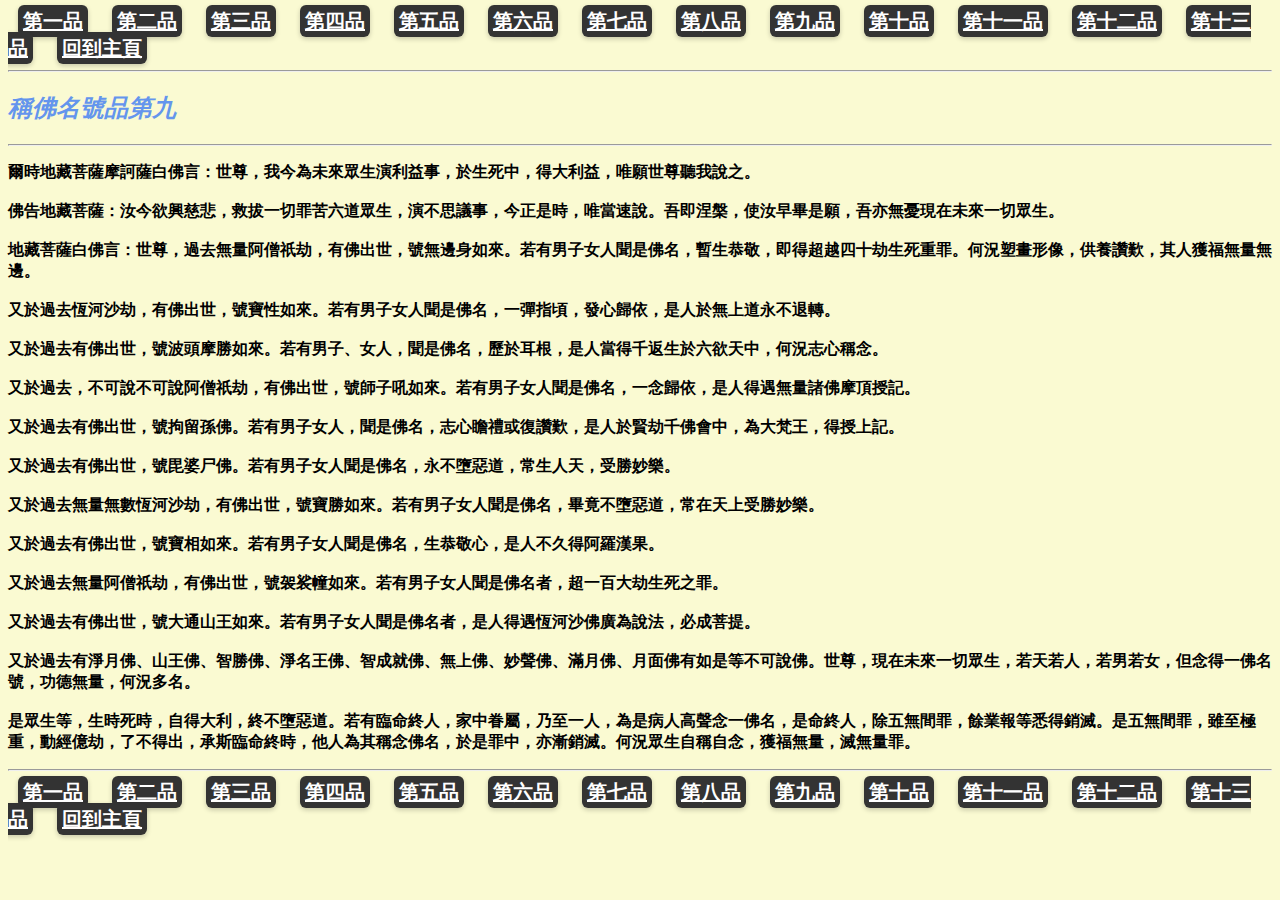
<file: 地藏經/page9.html>
<!DOCTYPE html>
<html>
    <meta charset="UTF-8"/>
    <head>
        <link rel="stylesheet" type="text/css" href="style.css">
      <title>第九品</title>    
    </head>
    <body>
      
      <a href="index.html">第一品</a>
    <a href="page.html">第二品</a>
    <a href="page3.html">第三品</a>
    <a href="page4.html">第四品</a>
    <a href="page5.html">第五品</a>
    <a href="page6.html">第六品</a>
    <a href="page7.html">第七品</a>
    <a href="page8.html">第八品</a>
    <a href="page9.html">第九品</a>
    <a href="page10.html">第十品</a>
    <a href="page11.html">第十一品</a>
    <a href="page12.html">第十二品</a>
    <a href="page13.html">第十三品</a>
    <a href="../main/main.html">回到主頁</a>
    <hr/>
    <div style="color: blueviolet;">
        <h2><i>稱佛名號品第九</i></h2>
    </div>
        <hr/>
        <p><b>爾時地藏菩薩摩訶薩白佛言：世尊，我今為未來眾生演利益事，於生死中，得大利益，唯願世尊聽我說之。
         <br/>
         <br/>
            佛告地藏菩薩：汝今欲興慈悲，救拔一切罪苦六道眾生，演不思議事，今正是時，唯當速說。吾即涅槃，使汝早畢是願，吾亦無憂現在未來一切眾生。
            <br/>
            <br/>
            地藏菩薩白佛言：世尊，過去無量阿僧祇劫，有佛出世，號無邊身如來。若有男子女人聞是佛名，暫生恭敬，即得超越四十劫生死重罪。何況塑畫形像，供養讚歎，其人獲福無量無邊。
            <br/>
            <br/>
            又於過去恆河沙劫，有佛出世，號寶性如來。若有男子女人聞是佛名，一彈指頃，發心歸依，是人於無上道永不退轉。
            <br/>
            <br/>
            又於過去有佛出世，號波頭摩勝如來。若有男子、女人，聞是佛名，歷於耳根，是人當得千返生於六欲天中，何況志心稱念。
            <br/>
            <br/>
            又於過去，不可說不可說阿僧祇劫，有佛出世，號師子吼如來。若有男子女人聞是佛名，一念歸依，是人得遇無量諸佛摩頂授記。
            <br/>
            <br/>
            又於過去有佛出世，號拘留孫佛。若有男子女人，聞是佛名，志心瞻禮或復讚歎，是人於賢劫千佛會中，為大梵王，得授上記。
            <br/>
            <br/>
            又於過去有佛出世，號毘婆尸佛。若有男子女人聞是佛名，永不墮惡道，常生人天，受勝妙樂。
            <br/>
            <br/>
            又於過去無量無數恆河沙劫，有佛出世，號寶勝如來。若有男子女人聞是佛名，畢竟不墮惡道，常在天上受勝妙樂。
            <br/>
            <br/>
            又於過去有佛出世，號寶相如來。若有男子女人聞是佛名，生恭敬心，是人不久得阿羅漢果。
            <br/>
            <br/>
            又於過去無量阿僧祇劫，有佛出世，號袈裟幢如來。若有男子女人聞是佛名者，超一百大劫生死之罪。
            <br/>
            <br/>
            又於過去有佛出世，號大通山王如來。若有男子女人聞是佛名者，是人得遇恆河沙佛廣為說法，必成菩提。
            <br/>
            <br/>
            又於過去有淨月佛、山王佛、智勝佛、淨名王佛、智成就佛、無上佛、妙聲佛、滿月佛、月面佛有如是等不可說佛。世尊，現在未來一切眾生，若天若人，若男若女，但念得一佛名號，功德無量，何況多名。
            <br/>
            <br/>
            是眾生等，生時死時，自得大利，終不墮惡道。若有臨命終人，家中眷屬，乃至一人，為是病人高聲念一佛名，是命終人，除五無間罪，餘業報等悉得銷滅。是五無間罪，雖至極重，動經億劫，了不得出，承斯臨命終時，他人為其稱念佛名，於是罪中，亦漸銷滅。何況眾生自稱自念，獲福無量，滅無量罪。</b></p>
            <hr/>
            <a href="index.html">第一品</a>
            <a href="page.html">第二品</a>
            <a href="page3.html">第三品</a>
            <a href="page4.html">第四品</a>
            <a href="page5.html">第五品</a>
            <a href="page6.html">第六品</a>
            <a href="page7.html">第七品</a>
            <a href="page8.html">第八品</a>
            <a href="page9.html">第九品</a>
            <a href="page10.html">第十品</a>
            <a href="page11.html">第十一品</a>
            <a href="page12.html">第十二品</a>
            <a href="page13.html">第十三品</a>
            <a href="../main/main.html">回到主頁</a>
</file>
<file: 地藏經/style.css>
body{
    background-color:lightgoldenrodyellow;
}
h3{
    color: cornflowerblue;
}
h2{
    color: cornflowerblue;
}



a {
    display: inline;
    text-align: center;
   margin: 10px;
    padding: 5px 5px;
    font-size: 20px;
    font-weight: 600;
    color: #fff;
    background-color: #333;
    border-radius: 6px;
    box-shadow: 0 2px 5px rgba(0, 0, 0, 0.2);
    transition: all 0.3s ease;
}

a:hover {
    background-color: #555;
    box-shadow: 0 4px 8px rgba(0, 0, 0, 0.3);
}
</file>
